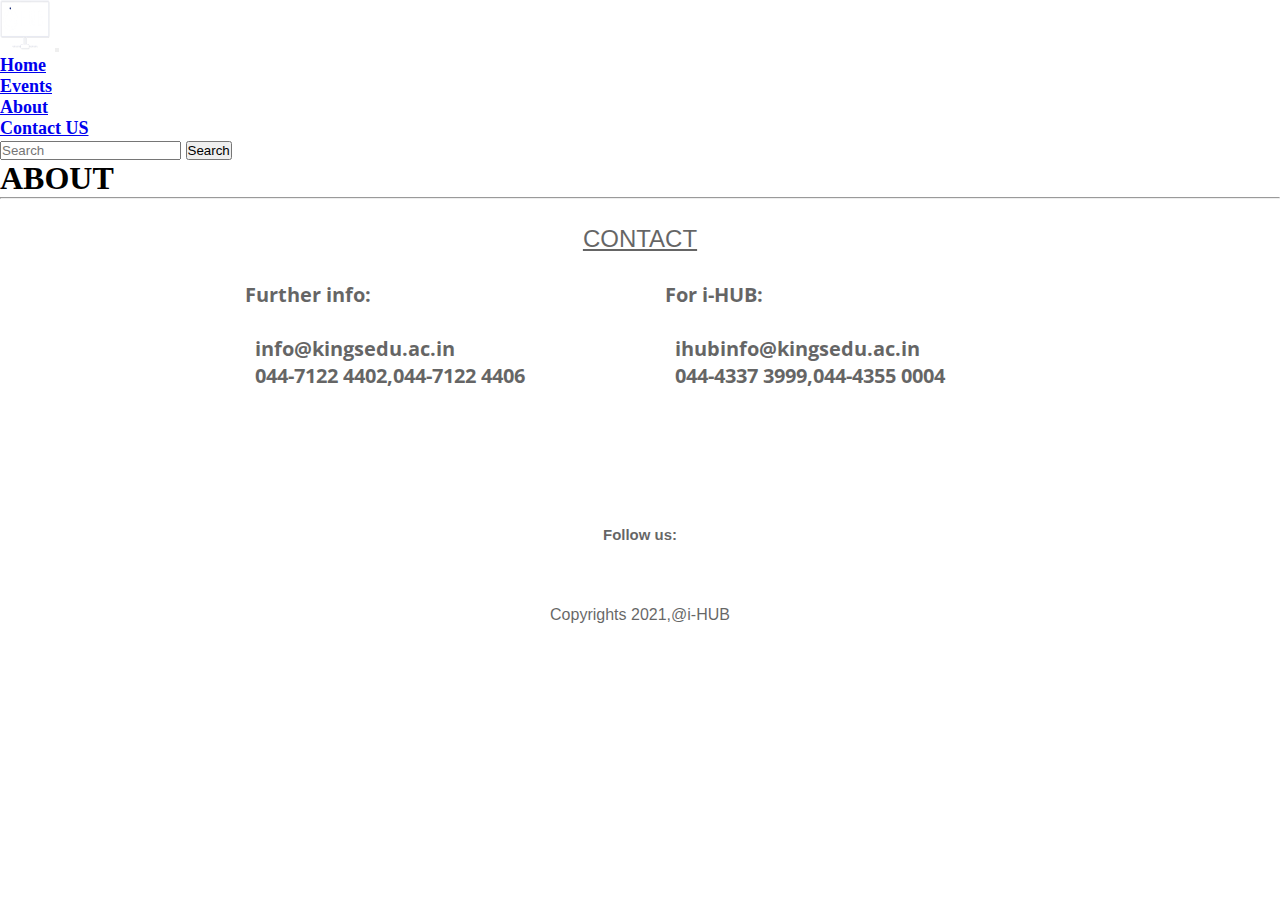
<file: about.html>
<!doctype html>
<html lang="en">

<head>
    <!-- Required meta tags -->
    <meta charset="utf-8">
    <meta name="viewport" content="width=device-width, initial-scale=1">
    <link rel="stylesheet" href="style.css">
    <!-- Bootstrap CSS -->
    <link href="https://cdn.jsdelivr.net/npm/bootstrap@5.1.0/dist/css/bootstrap.min.css" rel="stylesheet"
        integrity="sha384-KyZXEAg3QhqLMpG8r+8fhAXLRk2vvoC2f3B09zVXn8CA5QIVfZOJ3BCsw2P0p/We" crossorigin="anonymous">
        <link rel="stylesheet" href="https://pro.fontawesome.com/releases/v5.10.0/css/all.css" 
integrity="sha384-AYmEC3Yw5cVb3ZcuHtOA93w35dYTsvhLPVnYs9eStHfGJvOvKxVfELGroGkvsg+p" crossorigin="anonymous"/>
    <link href="https://fonts.googleapis.com/css2?family=Open+Sans+Condensed:wght@300&display=swap" rel="stylesheet">


    <title>iHUB</title>
</head>

<body>
    <style>
        
        .nav-link:hover{
        transform: scale(1.1);
        }
    </style>

    <!-- Navigation Bar -->
    <nav class="navbar navbar-expand-lg navbar-dark bg-dark" style="font-size: large;">
        <div class="container-fluid">
            <a class="navbar-brand" href="/index.html"><img src="I Hub cropped image.png" alt="" width="50px"
                    height="50px" class="img-fluid"></i></a>
            <button class="navbar-toggler" type="button" data-bs-toggle="collapse"
                data-bs-target="#navbarSupportedContent" aria-controls="navbarSupportedContent" aria-expanded="false"
                aria-label="Toggle navigation">
                <span class="navbar-toggler-icon"></span>
            </button>
            <div class="collapse navbar-collapse" id="navbarSupportedContent">
                <ul class="navbar-nav me-auto mb-2 mb-lg-0">
                    <li class="nav-item">
                        <a class="nav-link" aria-current="page" href="/index.html"><strong>Home</strong></a>
                    </li>
                    <li class="nav-item">
                        <a class="nav-link" href="/events.html"><strong>Events</strong></a>
                    </li>
                    <li class="nav-item">
                        <a class="nav-link" href="/about.html"><strong>About</strong></a>
                    </li>
                    <!--<li class="nav-item">
                        <a class="nav-link" href="/gallery.html"><strong>Gallery</strong></a>
                    </li>-->
                    <li class="nav-item">
                        <a class="nav-link" href="/contact.html"><strong>Contact US</strong></a>
                    </li>
                    <!-- <li class="nav-item dropdown">
                            <a class="nav-link dropdown-toggle" href="#" id="navbarDropdown" role="button"
                                data-bs-toggle="dropdown" aria-expanded="false">
                                Dropdown
                            </a>
                            <ul class="dropdown-menu" aria-labelledby="navbarDropdown">
                                <li><a class="dropdown-item" href="#">Action</a></li>
                                <li><a class="dropdown-item" href="#">Another action</a></li>
                                <li>
                                    <hr class="dropdown-divider">
                                </li>
                                <li><a class="dropdown-item" href="#">Something else here</a></li>
                            </ul>
                        </li> -->
                </ul>
                <form class="d-flex">
                    <input class="form-control me-2" type="search" placeholder="Search" aria-label="Search">
                    <button class="btn btn-primary" type="submit">Search</button>
                </form>
            </div>
        </div>

    </nav>

<!-- CONTENT -->
<H1>ABOUT</H1>























    <!-- Footer -->
    <div class="container">
        <hr class="featurette-divider" style="user-select: auto;">
    </div>

    <div class="content3">
        <center><u>CONTACT</u></center><br>
        <div class="content4">
            <div class="contact1">Further info:<br><br><i class="fas fa-envelope"></i>&nbsp;
                info@kingsedu.ac.in<br><i class="fas fa-phone"></i>&nbsp;
                044-7122 4402,044-7122 4406
            </div>
            <div class="contact1">For i-HUB:<br><br><i class="fas fa-envelope"></i>&nbsp;
                ihubinfo@kingsedu.ac.in<br><i class="fas fa-phone"></i>&nbsp;
                044-4337 3999,044-4355 0004
            </div>
        </div>
        <footer>
            <center><h5>Follow us:</h5></center><br>
            <center>
                <a href="#" class="social-media fab fa-google fa-lg"></a>&nbsp;&nbsp;
                <a href="#" class="social-media fab fa-instagram fa-lg"></a>&nbsp;&nbsp;
                <a href="#" class="social-media fab fa-youtube fa-lg"></a>&nbsp;&nbsp;
                <a href="#" class="social-media fab fa-linkedin fa-lg"></a>&nbsp;&nbsp;
                <a href="#" class="social-media fab fa-facebook fa-lg"></a>
            </center><br>
            <center><p>Copyrights <i class="fas fa-copyright"></i>2021,@i-HUB</p></center>
        </footer>
    </div>








    <!-- Optional JavaScript; choose one of the two! -->

    <!-- Option 1: Bootstrap Bundle with Popper -->
    <script src="https://cdn.jsdelivr.net/npm/bootstrap@5.1.0/dist/js/bootstrap.bundle.min.js"
        integrity="sha384-U1DAWAznBHeqEIlVSCgzq+c9gqGAJn5c/t99JyeKa9xxaYpSvHU5awsuZVVFIhvj"
        crossorigin="anonymous"></script>

    <!-- Option 2: Separate Popper and Bootstrap JS -->
    <!--
    <script src="https://cdn.jsdelivr.net/npm/@popperjs/core@2.9.3/dist/umd/popper.min.js" integrity="sha384-eMNCOe7tC1doHpGoWe/6oMVemdAVTMs2xqW4mwXrXsW0L84Iytr2wi5v2QjrP/xp" crossorigin="anonymous"></script>
    <script src="https://cdn.jsdelivr.net/npm/bootstrap@5.1.0/dist/js/bootstrap.min.js" integrity="sha384-cn7l7gDp0eyniUwwAZgrzD06kc/tftFf19TOAs2zVinnD/C7E91j9yyk5//jjpt/" crossorigin="anonymous"></script>
    -->
</body>

</html>
</file>
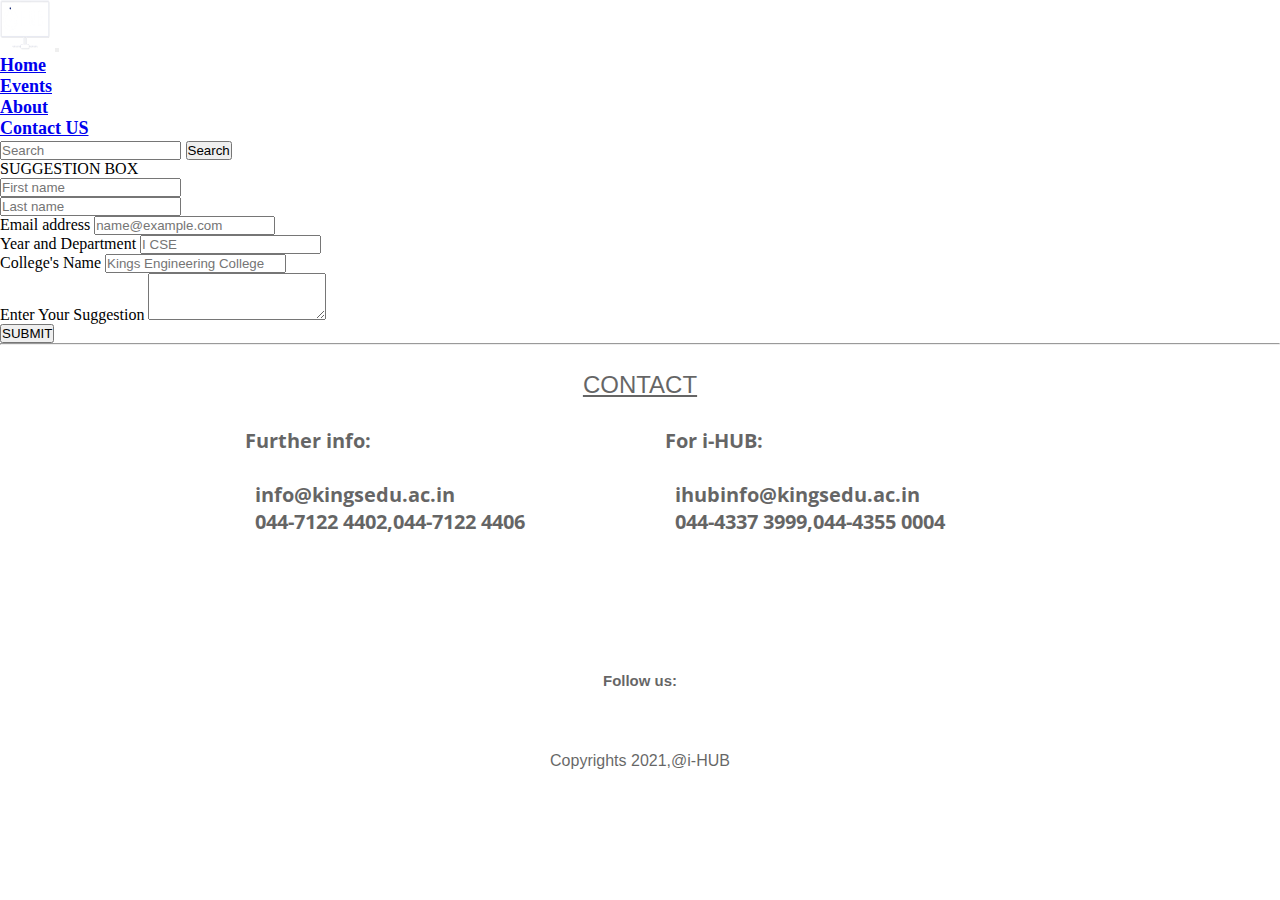
<file: contact.html>
<!doctype html>
<html lang="en">

<head>
    <!-- Required meta tags -->
    <meta charset="utf-8">
    <meta name="viewport" content="width=device-width, initial-scale=1">
    <link rel="stylesheet" href="style.css">

    <!-- Bootstrap CSS -->
    <link href="https://cdn.jsdelivr.net/npm/bootstrap@5.1.0/dist/css/bootstrap.min.css" rel="stylesheet"
        integrity="sha384-KyZXEAg3QhqLMpG8r+8fhAXLRk2vvoC2f3B09zVXn8CA5QIVfZOJ3BCsw2P0p/We" crossorigin="anonymous">
        <link rel="stylesheet" href="https://pro.fontawesome.com/releases/v5.10.0/css/all.css" 
integrity="sha384-AYmEC3Yw5cVb3ZcuHtOA93w35dYTsvhLPVnYs9eStHfGJvOvKxVfELGroGkvsg+p" crossorigin="anonymous"/>
<link href="https://fonts.googleapis.com/css2?family=Open+Sans+Condensed:wght@300&display=swap" rel="stylesheet">


    <title>iHUB</title>
</head>
<style>
    .heading {
        font-size: xx-large;
        font-weight: 900;
        display: flex;
        align-items: center;
        justify-content: center;
        margin: 50px;
    }
    
    .nav-link:hover{
        transform: scale(1.1);
    }
</style>

<body>

    <!-- Navigation Bar -->
    <nav class="navbar navbar-expand-lg navbar-dark bg-dark" style="font-size: large;">
        <div class="container-fluid">
            <a class="navbar-brand" href="/index.html"><img src="I Hub cropped image.png" alt="" width="50px"
                    height="50px" class="img-fluid"></i></a>
            <button class="navbar-toggler" type="button" data-bs-toggle="collapse"
                data-bs-target="#navbarSupportedContent" aria-controls="navbarSupportedContent" aria-expanded="false"
                aria-label="Toggle navigation">
                <span class="navbar-toggler-icon"></span>
            </button>
            <div class="collapse navbar-collapse" id="navbarSupportedContent">
                <ul class="navbar-nav me-auto mb-2 mb-lg-0">
                    <li class="nav-item">
                        <a class="nav-link" aria-current="page" href="/index.html"><strong>Home</strong></a>
                    </li>
                    <li class="nav-item">
                        <a class="nav-link" href="/events.html"><strong>Events</strong></a>
                    </li>
                    <li class="nav-item">
                        <a class="nav-link" href="/about.html"><strong>About</strong></a>
                    </li>
                    <!--<li class="nav-item">
                        <a class="nav-link" href="/gallery.html"><strong>Gallery</strong></a>
                    </li>-->
                    <li class="nav-item">
                        <a class="nav-link" href="/contact.html"><strong>Contact US</strong></a>
                    </li>
                    <!-- <li class="nav-item dropdown">
                            <a class="nav-link dropdown-toggle" href="#" id="navbarDropdown" role="button"
                                data-bs-toggle="dropdown" aria-expanded="false">
                                Dropdown
                            </a>
                            <ul class="dropdown-menu" aria-labelledby="navbarDropdown">
                                <li><a class="dropdown-item" href="#">Action</a></li>
                                <li><a class="dropdown-item" href="#">Another action</a></li>
                                <li>
                                    <hr class="dropdown-divider">
                                </li>
                                <li><a class="dropdown-item" href="#">Something else here</a></li>
                            </ul>
                        </li> -->
                </ul>
                <form class="d-flex">
                    <input class="form-control me-2" type="search" placeholder="Search" aria-label="Search">
                    <button class="btn btn-primary" type="submit">Search</button>
                </form>
            </div>
        </div>

    </nav>



    <!-- Content -->
    <div class="container">
        <div>
            <p class="text-center display-3 my-5 ">SUGGESTION BOX</p>
        </div>
        <div class="row">
            <div class="col">
              <input type="text" class="form-control" placeholder="First name" aria-label="First name">
            </div>
            <div class="col">
              <input type="text" class="form-control" placeholder="Last name" aria-label="Last name">
            </div>
        </div>
        <div class="mb-3 my-3">
            <label for="exampleFormControlInput1" class="form-label">Email address</label>
            <input type="email" class="form-control" id="exampleFormControlInput1" placeholder="name@example.com">
        </div>
        <div class="mb-3 my-3">
            <label for="exampleFormControlInput1" class="form-label">Year and Department</label>
            <input type="text" class="form-control" id="exampleFormControlInput1" placeholder="I CSE">
        </div>
        <div class="mb-3 my-3">
            <label for="exampleFormControlInput1" class="form-label">College's Name</label>
            <input type="text" class="form-control" id="exampleFormControlInput1" placeholder="Kings Engineering College">
        </div>
        <div class="mb-3">
            <label for="exampleFormControlTextarea1" class="form-label">Enter Your Suggestion</label>
            <textarea class="form-control" id="exampleFormControlTextarea1" rows="3"></textarea>
        </div>
        <div class="d-grid gap-2">
            <button class="btn btn-primary" type="button">SUBMIT</button>
        </div>

        <hr class="featurette-divider my-5" style="user-select: auto;">
    </div>




    <!-- Footer -->
    <div class="content3">
        <center><u>CONTACT</u></center><br>
        <div class="content4">
            <div class="contact1">Further info:<br><br><i class="fas fa-envelope"></i>&nbsp;
                info@kingsedu.ac.in<br><i class="fas fa-phone"></i>&nbsp;
                044-7122 4402,044-7122 4406
            </div>
            <div class="contact1">For i-HUB:<br><br><i class="fas fa-envelope"></i>&nbsp;
                ihubinfo@kingsedu.ac.in<br><i class="fas fa-phone"></i>&nbsp;
                044-4337 3999,044-4355 0004
            </div>
        </div>
        <footer>
            <center><h5>Follow us:</h5></center><br>
            <center>
                <a href="#" class="social-media fab fa-google fa-lg"></a>&nbsp;&nbsp;
                <a href="#" class="social-media fab fa-instagram fa-lg"></a>&nbsp;&nbsp;
                <a href="#" class="social-media fab fa-youtube fa-lg"></a>&nbsp;&nbsp;
                <a href="#" class="social-media fab fa-linkedin fa-lg"></a>&nbsp;&nbsp;
                <a href="#" class="social-media fab fa-facebook fa-lg"></a>
            </center><br>
            <center><p>Copyrights <i class="fas fa-copyright"></i>2021,@i-HUB</p></center>
        </footer>
    </div>






    <!-- Optional JavaScript; choose one of the two! -->

    <!-- Option 1: Bootstrap Bundle with Popper -->
    <script src="https://cdn.jsdelivr.net/npm/bootstrap@5.1.0/dist/js/bootstrap.bundle.min.js"
        integrity="sha384-U1DAWAznBHeqEIlVSCgzq+c9gqGAJn5c/t99JyeKa9xxaYpSvHU5awsuZVVFIhvj"
        crossorigin="anonymous"></script>

    <!-- Option 2: Separate Popper and Bootstrap JS -->
    <!--
    <script src="https://cdn.jsdelivr.net/npm/@popperjs/core@2.9.3/dist/umd/popper.min.js" integrity="sha384-eMNCOe7tC1doHpGoWe/6oMVemdAVTMs2xqW4mwXrXsW0L84Iytr2wi5v2QjrP/xp" crossorigin="anonymous"></script>
    <script src="https://cdn.jsdelivr.net/npm/bootstrap@5.1.0/dist/js/bootstrap.min.js" integrity="sha384-cn7l7gDp0eyniUwwAZgrzD06kc/tftFf19TOAs2zVinnD/C7E91j9yyk5//jjpt/" crossorigin="anonymous"></script>
    -->
</body>

</html>
</file>
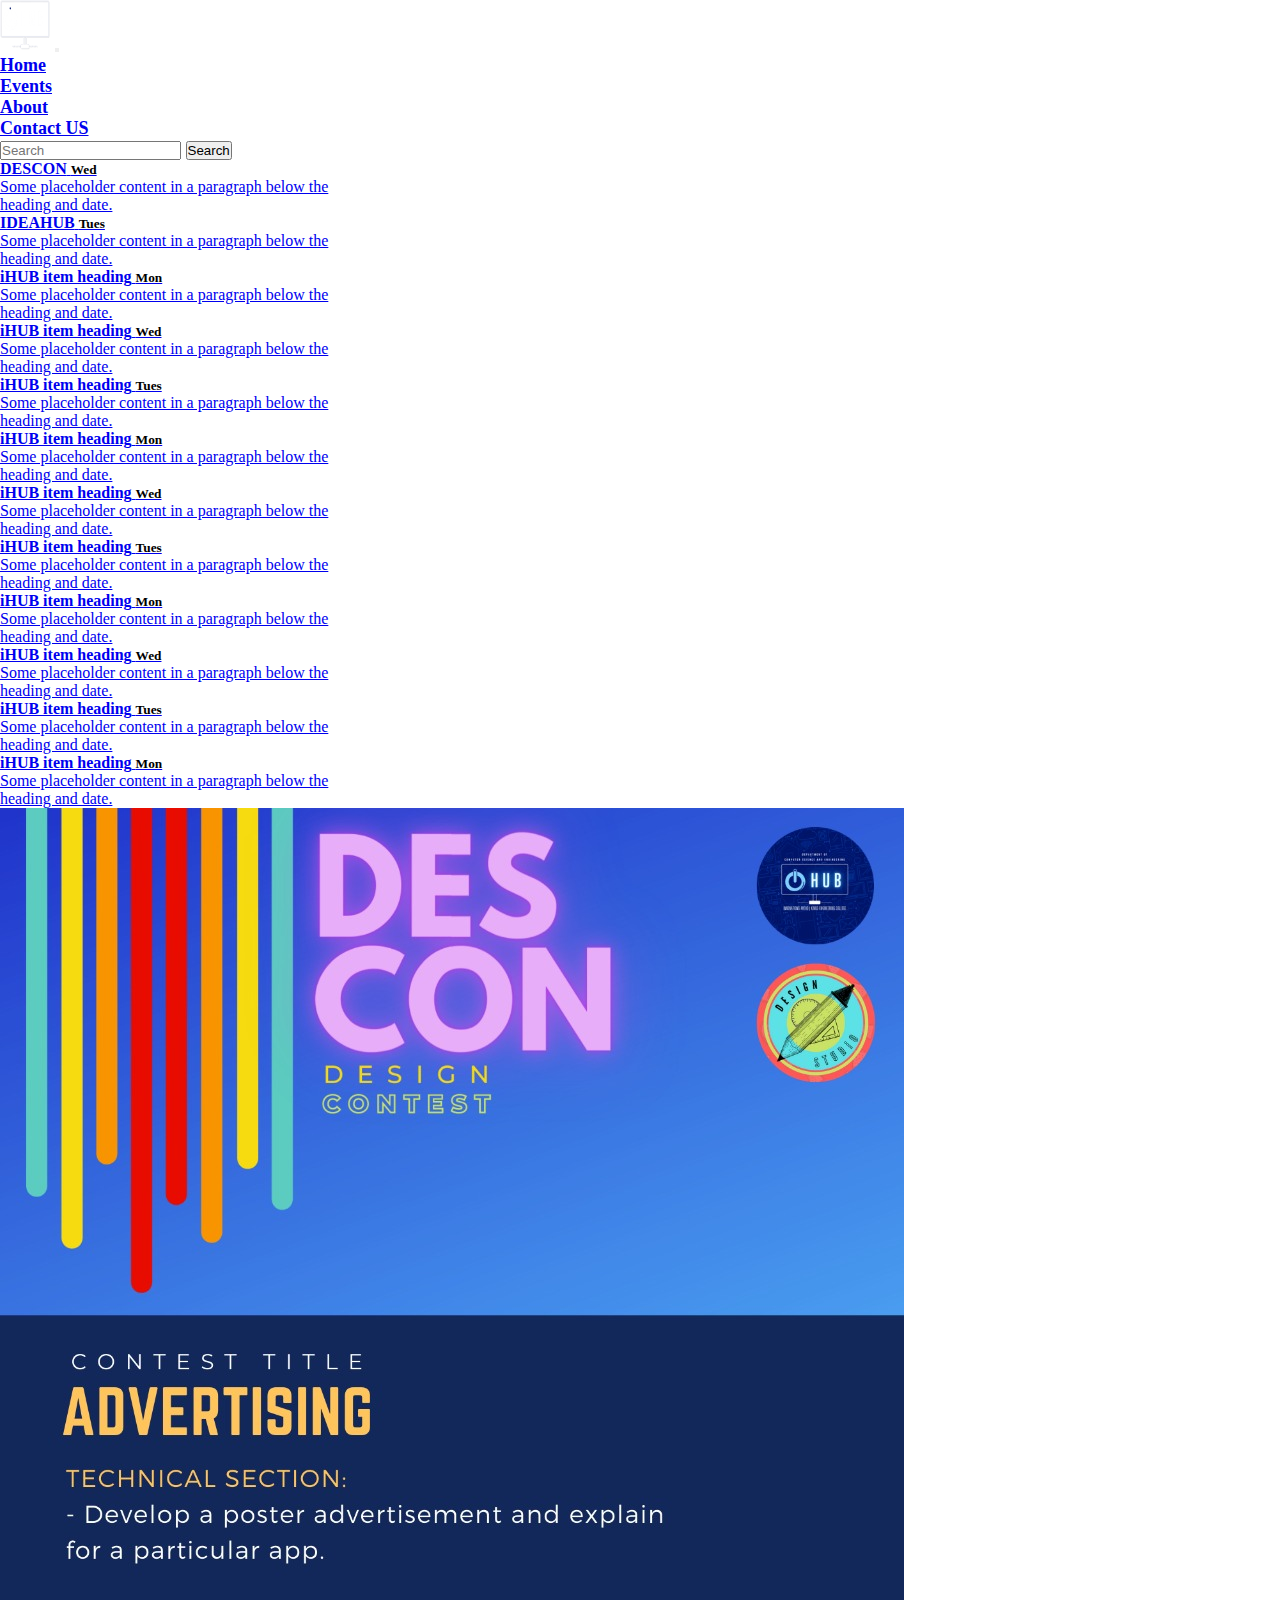
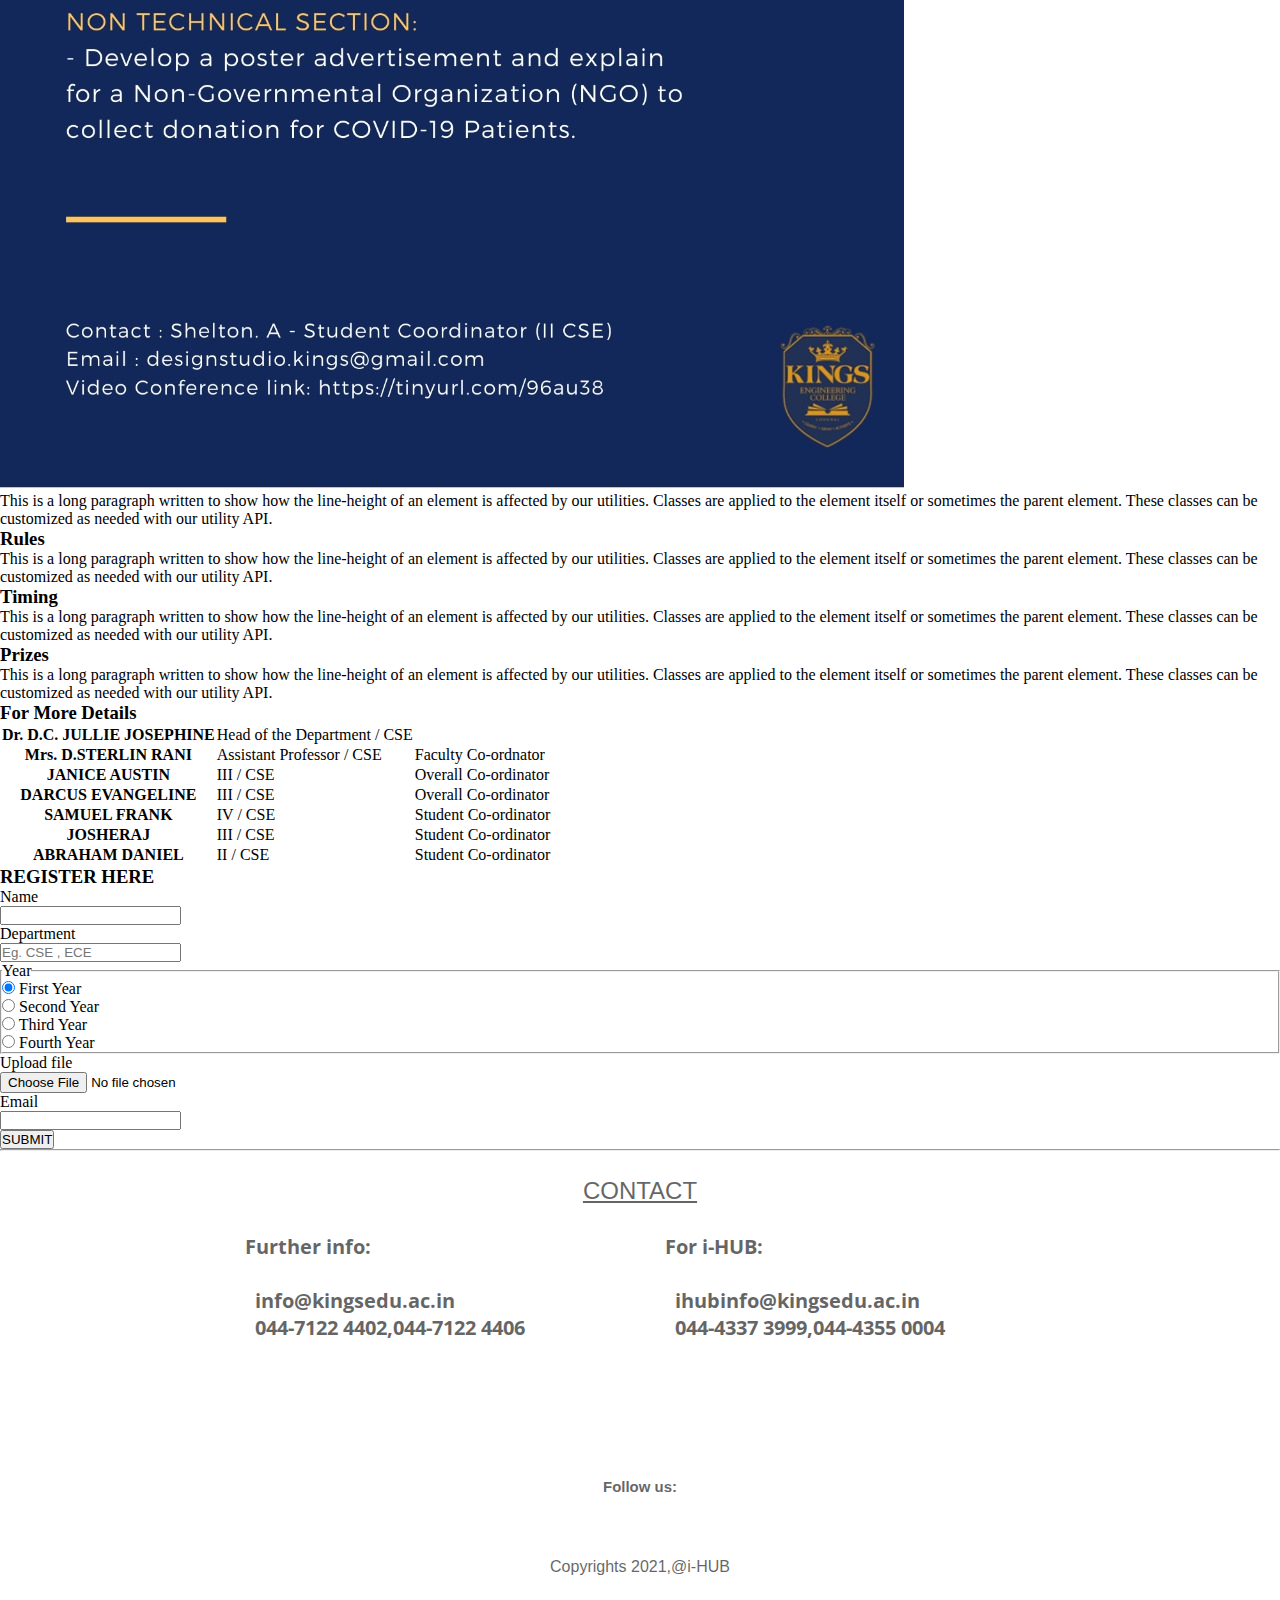
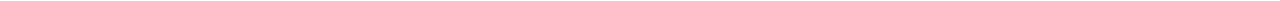
<file: descon2021.html>
<!doctype html>
<html lang="en">

<head>
    <!-- Required meta tags -->
    <meta charset="utf-8">
    <meta name="viewport" content="width=device-width, initial-scale=1">
    <link rel="stylesheet" href="style.css">

    <!-- Bootstrap CSS -->
    <link href="https://cdn.jsdelivr.net/npm/bootstrap@5.1.0/dist/css/bootstrap.min.css" rel="stylesheet"
        integrity="sha384-KyZXEAg3QhqLMpG8r+8fhAXLRk2vvoC2f3B09zVXn8CA5QIVfZOJ3BCsw2P0p/We" crossorigin="anonymous">
    <link rel="stylesheet" href="https://pro.fontawesome.com/releases/v5.10.0/css/all.css"
        integrity="sha384-AYmEC3Yw5cVb3ZcuHtOA93w35dYTsvhLPVnYs9eStHfGJvOvKxVfELGroGkvsg+p" crossorigin="anonymous" />
    <link href="https://fonts.googleapis.com/css2?family=Open+Sans+Condensed:wght@300&display=swap" rel="stylesheet">

    <title>DESCON-2021</title>
</head>


<body>

    <!-- NAVBAR -->
    <nav class="navbar navbar-expand-lg navbar-dark bg-dark" style="font-size: large;">
        <div class="container-fluid">
            <a class="navbar-brand" href="/index.html"><img src="I Hub cropped image.png" alt="" width="50px"
                    height="50px" class="img-fluid"></i></a>
            <button class="navbar-toggler" type="button" data-bs-toggle="collapse"
                data-bs-target="#navbarSupportedContent" aria-controls="navbarSupportedContent" aria-expanded="false"
                aria-label="Toggle navigation">
                <span class="navbar-toggler-icon"></span>
            </button>
            <div class="collapse navbar-collapse" id="navbarSupportedContent">
                <ul class="navbar-nav me-auto mb-2 mb-lg-0">
                    <li class="nav-item">
                        <a class="nav-link" aria-current="page" href="/iHUBv1.1/index.html"><strong>Home</strong></a>
                    </li>
                    <li class="nav-item">
                        <a class="nav-link" href="/iHUBv1.1/events.html"><strong>Events</strong></a>
                    </li>
                    <li class="nav-item">
                        <a class="nav-link" href="/iHUBv1.1/about.html"><strong>About</strong></a>
                    </li>
                    <!--<li class="nav-item">
                        <a class="nav-link" href="/gallery.html"><strong>Gallery</strong></a>
                    </li>-->
                    <li class="nav-item">
                        <a class="nav-link" href="/iHUBv1.1/contact.html"><strong>Contact US</strong></a>
                    </li>
                    <!-- <li class="nav-item dropdown">
                            <a class="nav-link dropdown-toggle" href="#" id="navbarDropdown" role="button"
                                data-bs-toggle="dropdown" aria-expanded="false">
                                Dropdown
                            </a>
                            <ul class="dropdown-menu" aria-labelledby="navbarDropdown">
                                <li><a class="dropdown-item" href="#">Action</a></li>
                                <li><a class="dropdown-item" href="#">Another action</a></li>
                                <li>
                                    <hr class="dropdown-divider">
                                </li>
                                <li><a class="dropdown-item" href="#">Something else here</a></li>
                            </ul>
                        </li> -->
                </ul>
                <form class="d-flex">
                    <input class="form-control me-2" type="search" placeholder="Search" aria-label="Search">
                    <button class="btn btn-primary" type="submit">Search</button>
                </form>
            </div>
        </div>

    </nav>




    <div class="main-block d-flex">
        <div>
            <div class="d-flex flex-column align-items-stretch flex-shrink-0 bg-white d-none d-sm-block"
                style="width: 380px; user-select: auto;">
                
                <div class="list-group list-group-flush border-bottom scrollarea  select-active-class"
                    style="user-select: auto;">
                    <a href="descon2021.html" class="list-group-item list-group-item-action py-3 lh-tight"
                        aria-current="true" style="user-select: auto;">
                        <div class="d-flex w-100 align-items-center justify-content-between" style="user-select: auto;">
                            <strong class="mb-1" style="user-select: auto;">DESCON</strong>
                            <small class="dates" style="user-select: auto; ">Wed</small>
                        </div>
                        <div class="col-10 mb-1 small" style="user-select: auto;">Some placeholder content in a
                            paragraph
                            below
                            the heading and date.</div>
                    </a>
                    <a href="ideahub2021.html" class="list-group-item list-group-item-action py-3 lh-tight"
                        style="user-select: auto;">
                        <div class="d-flex w-100 align-items-center justify-content-between" style="user-select: auto;">
                            <strong class="mb-1" style="user-select: auto;">IDEAHUB</strong>
                            <small class="dates"" style=" user-select: auto;">Tues</small>
                        </div>
                        <div class="col-10 mb-1 small" style="user-select: auto;">Some placeholder content in a
                            paragraph
                            below
                            the heading and date.</div>
                    </a>
                    <a href="#" class="list-group-item list-group-item-action py-3 lh-tight" style="user-select: auto;">
                        <div class="d-flex w-100 align-items-center justify-content-between" style="user-select: auto;">
                            <strong class="mb-1" style="user-select: auto;">iHUB item heading</strong>
                            <small class="dates"" style=" user-select: auto;">Mon</small>
                        </div>
                        <div class="col-10 mb-1 small" style="user-select: auto;">Some placeholder content in a
                            paragraph
                            below
                            the heading and date.</div>
                    </a>

                    <a href="#" class="list-group-item list-group-item-action py-3 lh-tight" aria-current="true"
                        style="user-select: auto;">
                        <div class="d-flex w-100 align-items-center justify-content-between" style="user-select: auto;">
                            <strong class="mb-1" style="user-select: auto;">iHUB item heading</strong>
                            <small class="dates"" style=" user-select: auto;">Wed</small>
                        </div>
                        <div class="col-10 mb-1 small" style="user-select: auto;">Some placeholder content in a
                            paragraph
                            below
                            the heading and date.</div>
                    </a>
                    <a href="#" class="list-group-item list-group-item-action py-3 lh-tight" style="user-select: auto;">
                        <div class="d-flex w-100 align-items-center justify-content-between" style="user-select: auto;">
                            <strong class="mb-1" style="user-select: auto;">iHUB item heading</strong>
                            <small class="dates"" style=" user-select: auto;">Tues</small>
                        </div>
                        <div class="col-10 mb-1 small" style="user-select: auto;">Some placeholder content in a
                            paragraph
                            below
                            the heading and date.</div>
                    </a>
                    <a href="#" class="list-group-item list-group-item-action py-3 lh-tight" style="user-select: auto;">
                        <div class="d-flex w-100 align-items-center justify-content-between" style="user-select: auto;">
                            <strong class="mb-1" style="user-select: auto;">iHUB item heading</strong>
                            <small class="dates"" style=" user-select: auto;">Mon</small>
                        </div>
                        <div class="col-10 mb-1 small" style="user-select: auto;">Some placeholder content in a
                            paragraph
                            below
                            the heading and date.</div>
                    </a>
                    <a href="#" class="list-group-item list-group-item-action py-3 lh-tight" aria-current="true"
                        style="user-select: auto;">
                        <div class="d-flex w-100 align-items-center justify-content-between" style="user-select: auto;">
                            <strong class="mb-1" style="user-select: auto;">iHUB item heading</strong>
                            <small class="dates"" style=" user-select: auto;">Wed</small>
                        </div>
                        <div class="col-10 mb-1 small" style="user-select: auto;">Some placeholder content in a
                            paragraph
                            below
                            the heading and date.</div>
                    </a>
                    <a href="#" class="list-group-item list-group-item-action py-3 lh-tight" style="user-select: auto;">
                        <div class="d-flex w-100 align-items-center justify-content-between" style="user-select: auto;">
                            <strong class="mb-1" style="user-select: auto;">iHUB item heading</strong>
                            <small class="dates"" style=" user-select: auto;">Tues</small>
                        </div>
                        <div class="col-10 mb-1 small" style="user-select: auto;">Some placeholder content in a
                            paragraph
                            below
                            the heading and date.</div>
                    </a>
                    <a href="#" class="list-group-item list-group-item-action py-3 lh-tight" style="user-select: auto;">
                        <div class="d-flex w-100 align-items-center justify-content-between" style="user-select: auto;">
                            <strong class="mb-1" style="user-select: auto;">iHUB item heading</strong>
                            <small class="dates"" style=" user-select: auto;">Mon</small>
                        </div>
                        <div class="col-10 mb-1 small" style="user-select: auto;">Some placeholder content in a
                            paragraph
                            below
                            the heading and date.</div>
                    </a>
                    <a href="#" class="list-group-item list-group-item-action py-3 lh-tight" aria-current="true"
                        style="user-select: auto;">
                        <div class="d-flex w-100 align-items-center justify-content-between" style="user-select: auto;">
                            <strong class="mb-1" style="user-select: auto;">iHUB item heading</strong>
                            <small class="dates"" style=" user-select: auto;">Wed</small>
                        </div>
                        <div class="col-10 mb-1 small" style="user-select: auto;">Some placeholder content in a
                            paragraph
                            below
                            the heading and date.</div>
                    </a>
                    <a href="#" class="list-group-item list-group-item-action py-3 lh-tight" style="user-select: auto;">
                        <div class="d-flex w-100 align-items-center justify-content-between" style="user-select: auto;">
                            <strong class="mb-1" style="user-select: auto;">iHUB item heading</strong>
                            <small class="dates"" style=" user-select: auto;">Tues</small>
                        </div>
                        <div class="col-10 mb-1 small" style="user-select: auto;">Some placeholder content in a
                            paragraph
                            below
                            the heading and date.</div>
                    </a>
                    <a href="#" class="list-group-item list-group-item-action py-3 lh-tight" style="user-select: auto;">
                        <div class="d-flex w-100 align-items-center justify-content-between" style="user-select: auto;">
                            <strong class="mb-1" style="user-select: auto;">iHUB item heading</strong>
                            <small class="dates"" style=" user-select: auto;">Mon</small>
                        </div>
                        <div class="col-10 mb-1 small" style="user-select: auto;">Some placeholder content in a
                            paragraph
                            below
                            the heading and date.</div>
                    </a>
                </div>
            </div>
        </div>




        <div class="container mx-1 my-2">
            

            <div>
                <img src="descon2021.jpeg" class="img-fluid" alt="...">
            </div>

            <div class="fs-5">
                <p class="lh-base">This is a long paragraph written to show how the line-height of an element is
                    affected
                    by our utilities. Classes are applied to the element itself or sometimes the parent element. These
                    classes can be customized as needed with our utility API.</p>

                <h3 class="lh-lg">Rules</h3>

                <p class="lh-base">This is a long paragraph written to show how the line-height of an element is
                    affected
                    by our utilities. Classes are applied to the element itself or sometimes the parent element. These
                    classes can be customized as needed with our utility API.</p>

                <h3 class="lh-lg">Timing</h3>

                <p class="lh-base">This is a long paragraph written to show how the line-height of an element is
                    affected by our utilities. Classes are applied to the element itself or sometimes the parent
                    element. These classes can be customized as needed with our utility API.</p>

                <h3 class="lh-lg">Prizes</h3>

                <p class="lh-base">This is a long paragraph written to show how the line-height of an element is
                    affected
                    by our utilities. Classes are applied to the element itself or sometimes the parent element. These
                    classes can be customized as needed with our utility API.</p>

                <h3 class="lh-lg">For More Details</h3>

                <table class="table table-borderless" style="user-select: auto;">

                    <tbody style="user-select: auto;">
                        <tr style="user-select: auto;">
                            <th scope="row" style="user-select: auto;">Dr. D.C. JULLIE JOSEPHINE</th>
                            <td style="user-select: auto;">Head of the Department / CSE</td>
                        </tr>
                        <tr style="user-select: auto;">
                            <th scope="row" style="user-select: auto;">Mrs. D.STERLIN RANI</th>
                            <td style="user-select: auto;">Assistant Professor / CSE</td>
                            <td style="user-select: auto;">Faculty Co-ordnator</td>
                        </tr>
                        <tr style="user-select: auto;">
                            <th scope="row" style="user-select: auto;">JANICE AUSTIN</th>
                            <td style="user-select: auto;">III / CSE</td>
                            <td style="user-select: auto;">Overall Co-ordinator</td>
                        </tr>
                        <tr style="user-select: auto;">
                            <th scope="row" style="user-select: auto;">DARCUS EVANGELINE</th>
                            <td style="user-select: auto;">III / CSE</td>
                            <td style="user-select: auto;">Overall Co-ordinator</td>
                        </tr>
                        <tr style="user-select: auto;">
                            <th scope="row" style="user-select: auto;">SAMUEL FRANK</th>
                            <td style="user-select: auto;">IV / CSE</td>
                            <td style="user-select: auto;">Student Co-ordinator</td>
                        </tr>
                        <tr style="user-select: auto;">
                            <th scope="row" style="user-select: auto;">JOSHERAJ</th>
                            <td style="user-select: auto;">III / CSE</td>
                            <td style="user-select: auto;">Student Co-ordinator</td>
                        </tr>
                        <tr style="user-select: auto;">
                            <th scope="row" style="user-select: auto;">ABRAHAM DANIEL</th>
                            <td style="user-select: auto;">II / CSE</td>
                            <td style="user-select: auto;">Student Co-ordinator</td>
                        </tr>
                    </tbody>

                </table>

            </div>

            <!-- This place is for Registration Form -->
            <div class="container">
                <h3 class="lh-lg my-4"><span class="badge bg-danger">REGISTER HERE</span></h3>
                <form>
                    <div class="row mb-3">
                        <label for="inputEmail3" class="col-sm-2 col-form-label">Name</label>
                        <div class="col-sm-10">
                            <input type="text" class="form-control" id="name3">
                        </div>
                    </div>
                    <div class="row mb-3">
                        <label for="inputEmail3" class="col-sm-2 col-form-label">Department</label>
                        <div class="col-sm-10">
                            <input type="text" class="form-control" id="inputEmail13" placeholder="Eg. CSE , ECE">
                        </div>
                    </div>

                    <fieldset class="row mb-3">
                        <legend class="col-form-label col-sm-2 pt-0">Year</legend>
                        <div class="col-sm-10">
                            <div class="form-check">
                                <input class="form-check-input" type="radio" name="gridRadios" id="gridRadios1"
                                    value="option1" checked>
                                <label class="form-check-label" for="gridRadios1">
                                    First Year
                                </label>
                            </div>

                            <div class="form-check">
                                <input class="form-check-input" type="radio" name="gridRadios" id="gridRadios2"
                                    value="option2">
                                <label class="form-check-label" for="gridRadios2">
                                    Second Year
                                </label>
                            </div>

                            <div class="form-check">
                                <input class="form-check-input" type="radio" name="gridRadios" id="gridRadios2"
                                    value="option2">
                                <label class="form-check-label" for="gridRadios2">
                                    Third Year
                                </label>
                            </div>

                            <div class="form-check">
                                <input class="form-check-input" type="radio" name="gridRadios" id="gridRadios2"
                                    value="option2">
                                <label class="form-check-label" for="gridRadios2">
                                    Fourth Year
                                </label>
                            </div>

                        </div>
                    </fieldset>

                    <div class="row mb-3">
                        <label for="inputEmail3" class="col-sm-2 col-form-label">Upload file</label>
                        <div class="col-sm-10">
                            <input type="file" class="form-control" id="inputGroupFile02">
                        </div>
                    </div>
                    <div class="row mb-3">
                        <label for="inputEmail3" class="col-sm-2 col-form-label">Email</label>
                        <div class="col-sm-10">
                            <input type="email" class="form-control" id="inputEmail3">
                        </div>
                    </div>


                    <div class="d-grid gap-2 my-5">
                        <button class="btn btn-primary" type="submit">SUBMIT</button>
                    </div>
                </form>
            </div>
        </div>
    </div>

    <!--FOOTER-->
    <center class="my-5">
        <hr>
    </center>
    <div class="content3">
        <center><u>CONTACT</u></center><br>
        <div class="content4">
            <div class="contact1">Further info:<br><br><i class="fas fa-envelope"></i>&nbsp;
                info@kingsedu.ac.in<br><i class="fas fa-phone"></i>&nbsp;
                044-7122 4402,044-7122 4406
            </div>
            <div class="contact1">For i-HUB:<br><br><i class="fas fa-envelope"></i>&nbsp;
                ihubinfo@kingsedu.ac.in<br><i class="fas fa-phone"></i>&nbsp;
                044-4337 3999,044-4355 0004
            </div>
        </div>
        <footer>
            <center>
                <h5>Follow us:</h5>
            </center><br>
            <center>
                <a href="#" class="social-media fab fa-google fa-lg"></a>&nbsp;&nbsp;
                <a href="#" class="social-media fab fa-instagram fa-lg"></a>&nbsp;&nbsp;
                <a href="#" class="social-media fab fa-youtube fa-lg"></a>&nbsp;&nbsp;
                <a href="#" class="social-media fab fa-linkedin fa-lg"></a>&nbsp;&nbsp;
                <a href="#" class="social-media fab fa-facebook fa-lg"></a>
            </center><br>
            <center>
                <p>Copyrights <i class="fas fa-copyright"></i>2021,@i-HUB</p>
            </center>
        </footer>
    </div>




























    <!-- Optional JavaScript; choose one of the two! -->

    <!-- Option 1: Bootstrap Bundle with Popper -->
    <script src="https://cdn.jsdelivr.net/npm/bootstrap@5.1.0/dist/js/bootstrap.bundle.min.js"
        integrity="sha384-U1DAWAznBHeqEIlVSCgzq+c9gqGAJn5c/t99JyeKa9xxaYpSvHU5awsuZVVFIhvj"
        crossorigin="anonymous"></script>

    <!-- Option 2: Separate Popper and Bootstrap JS -->
    <!--
    <script src="https://cdn.jsdelivr.net/npm/@popperjs/core@2.9.3/dist/umd/popper.min.js" integrity="sha384-eMNCOe7tC1doHpGoWe/6oMVemdAVTMs2xqW4mwXrXsW0L84Iytr2wi5v2QjrP/xp" crossorigin="anonymous"></script>
    <script src="https://cdn.jsdelivr.net/npm/bootstrap@5.1.0/dist/js/bootstrap.min.js" integrity="sha384-cn7l7gDp0eyniUwwAZgrzD06kc/tftFf19TOAs2zVinnD/C7E91j9yyk5//jjpt/" crossorigin="anonymous"></script>
    -->
</body>

</html>
</file>
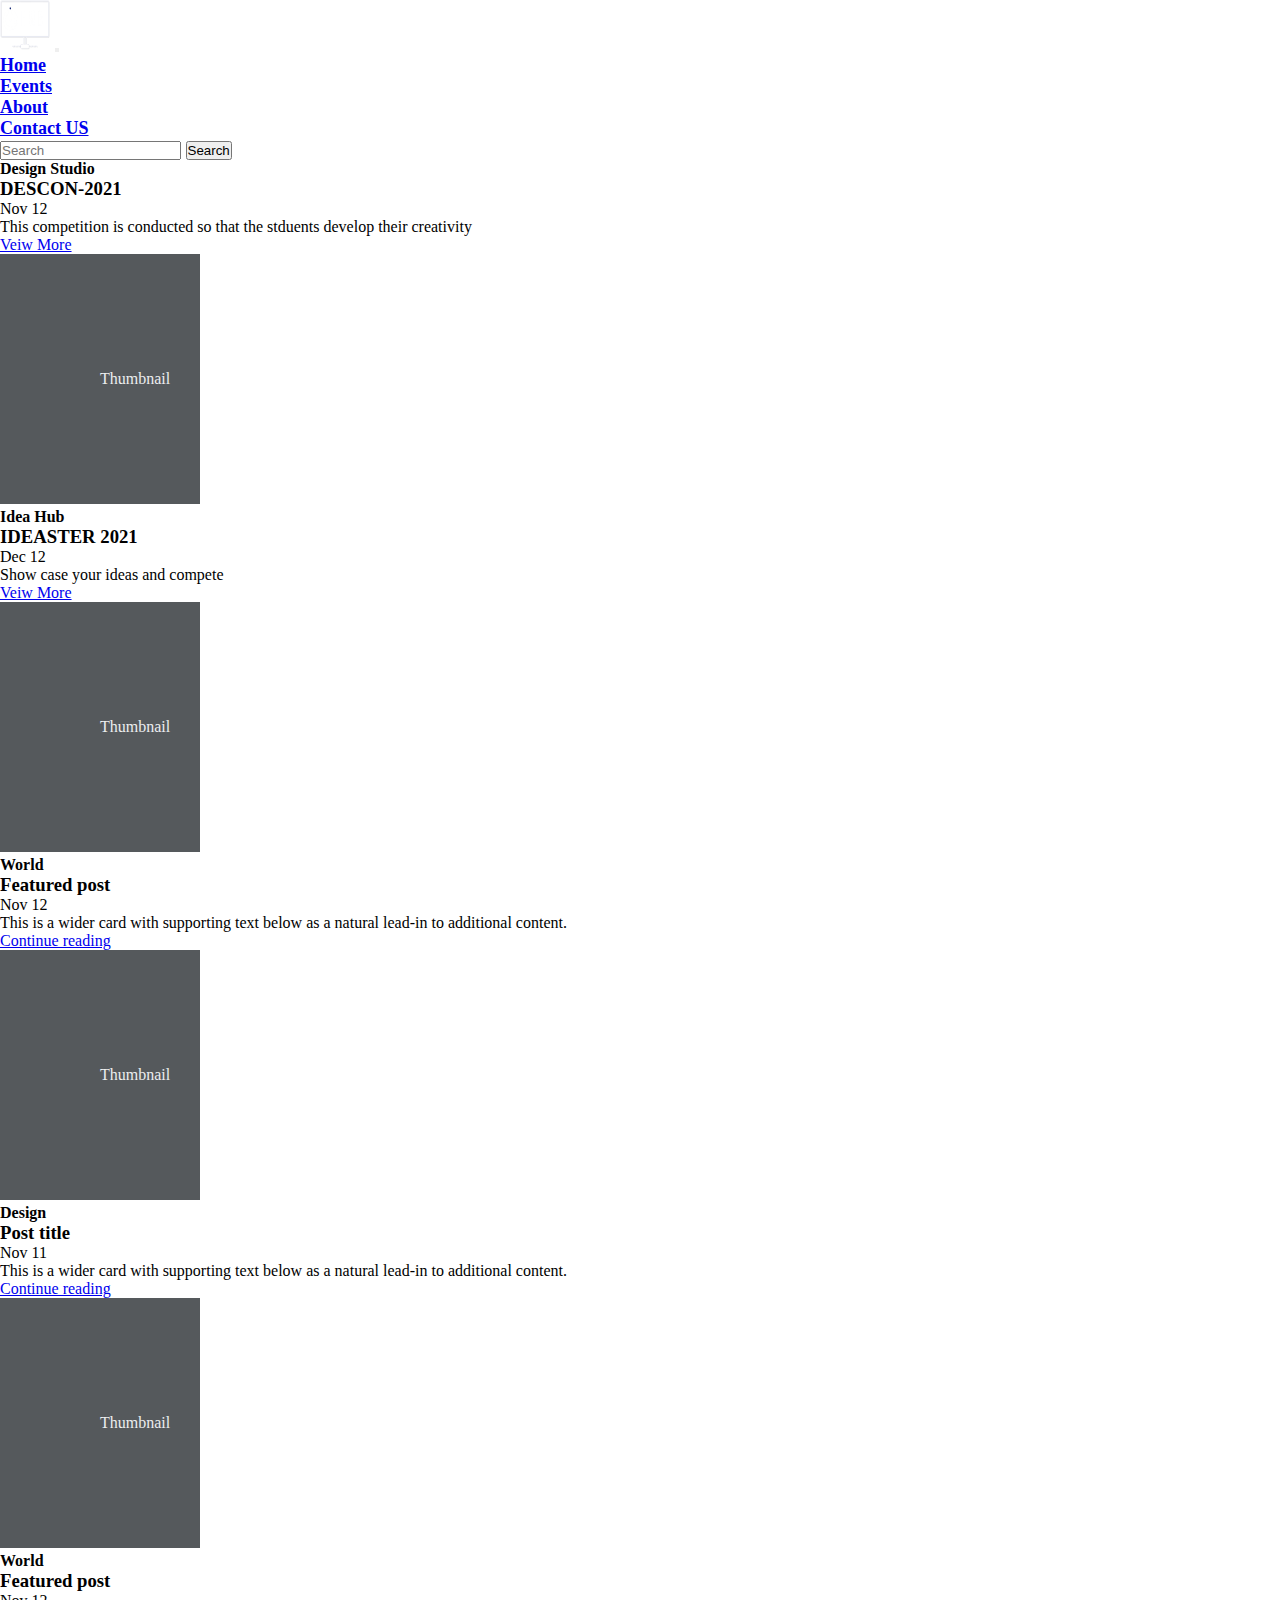
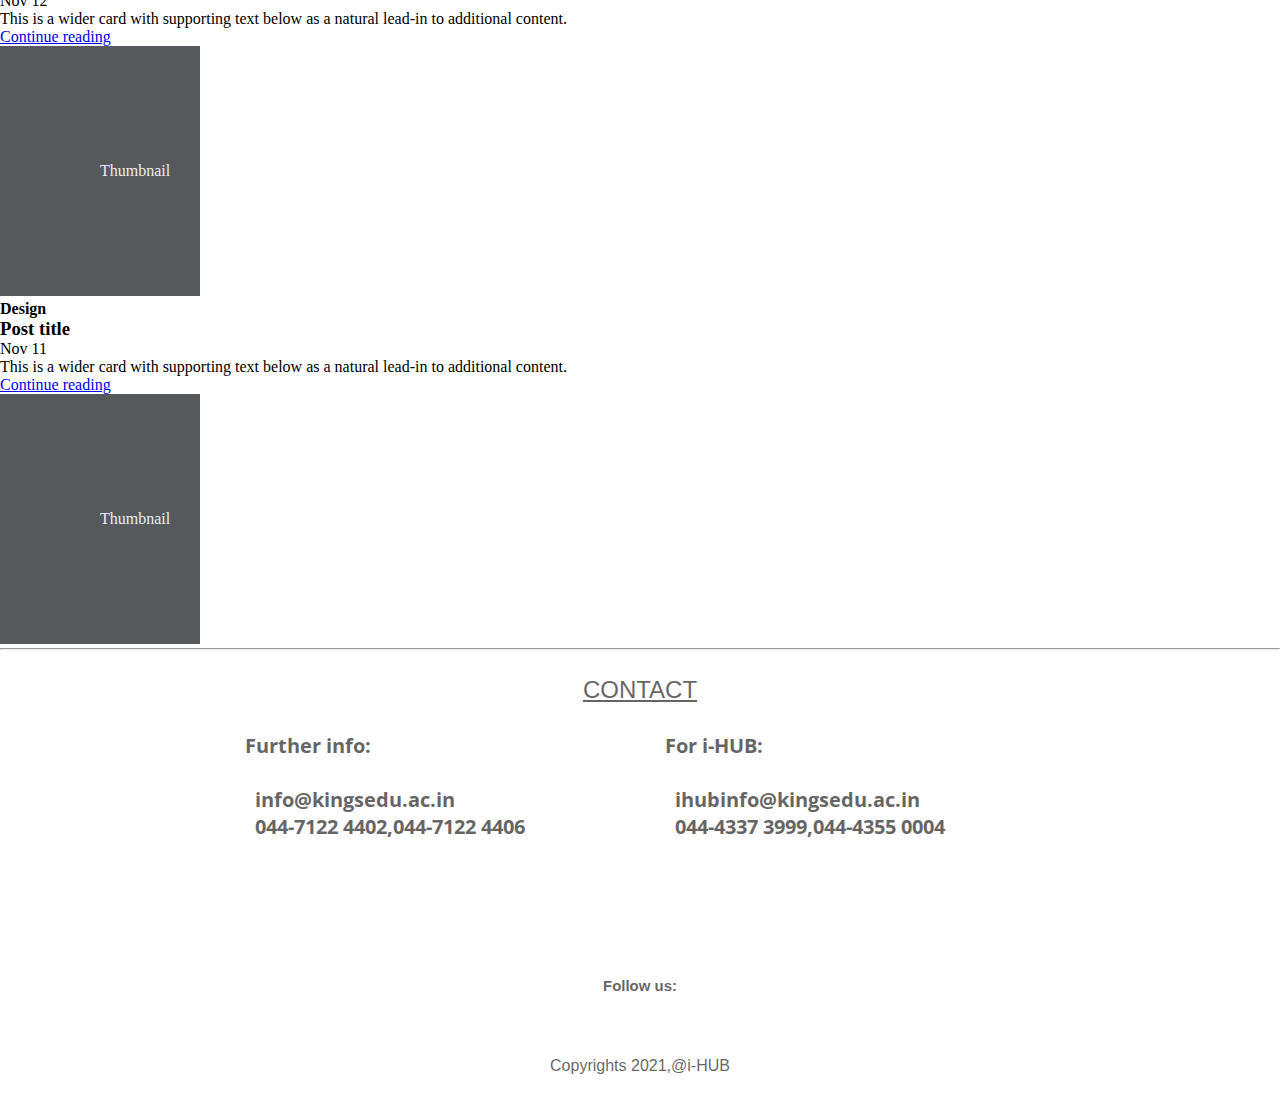
<file: events.html>
<!doctype html>
<html lang="en">

<head>
    <!-- Required meta tags -->
    <meta charset="utf-8">
    <meta name="viewport" content="width=device-width, initial-scale=1">
    <link rel="stylesheet" href="style.css">


    <!-- Bootstrap CSS -->
    <link href="https://cdn.jsdelivr.net/npm/bootstrap@5.1.0/dist/css/bootstrap.min.css" rel="stylesheet"
        integrity="sha384-KyZXEAg3QhqLMpG8r+8fhAXLRk2vvoC2f3B09zVXn8CA5QIVfZOJ3BCsw2P0p/We" crossorigin="anonymous">
        <link rel="stylesheet" href="https://pro.fontawesome.com/releases/v5.10.0/css/all.css" 
integrity="sha384-AYmEC3Yw5cVb3ZcuHtOA93w35dYTsvhLPVnYs9eStHfGJvOvKxVfELGroGkvsg+p" crossorigin="anonymous"/>
    <link href="https://fonts.googleapis.com/css2?family=Open+Sans+Condensed:wght@300&display=swap" rel="stylesheet">


    <title>iHUB</title>
</head>
<style>
    
    .nav-link:hover{
        transform: scale(1.1);
    }
    
</style>
<body>

    <!-- Navigation Bar -->
    <nav class="navbar navbar-expand-lg navbar-dark bg-dark" style="font-size: large;">
        <div class="container-fluid">
            <a class="navbar-brand" href="/index.html"><img src="I Hub cropped image.png" alt="" width="50px"
                    height="50px" class="img-fluid"></i></a>
            <button class="navbar-toggler" type="button" data-bs-toggle="collapse"
                data-bs-target="#navbarSupportedContent" aria-controls="navbarSupportedContent" aria-expanded="false"
                aria-label="Toggle navigation">
                <span class="navbar-toggler-icon"></span>
            </button>
            <div class="collapse navbar-collapse" id="navbarSupportedContent">
                <ul class="navbar-nav me-auto mb-2 mb-lg-0">
                    <li class="nav-item">
                        <a class="nav-link" aria-current="page" href="/iHUBv1.1/index.html"><strong>Home</strong></a>
                    </li>
                    <li class="nav-item">
                        <a class="nav-link" href="/iHUBv1.1/events.html"><strong>Events</strong></a>
                    </li>
                    <li class="nav-item">
                        <a class="nav-link" href="/iHUBv1.1/about.html"><strong>About</strong></a>
                    </li>
                    <!--<li class="nav-item">
                        <a class="nav-link" href="/gallery.html"><strong>Gallery</strong></a>
                    </li>-->
                    <li class="nav-item">
                        <a class="nav-link" href="/iHUBv1.1/contact.html"><strong>Contact US</strong></a>
                    </li>
                    <!-- <li class="nav-item dropdown">
                            <a class="nav-link dropdown-toggle" href="#" id="navbarDropdown" role="button"
                                data-bs-toggle="dropdown" aria-expanded="false">
                                Dropdown
                            </a>
                            <ul class="dropdown-menu" aria-labelledby="navbarDropdown">
                                <li><a class="dropdown-item" href="#">Action</a></li>
                                <li><a class="dropdown-item" href="#">Another action</a></li>
                                <li>
                                    <hr class="dropdown-divider">
                                </li>
                                <li><a class="dropdown-item" href="#">Something else here</a></li>
                            </ul>
                        </li> -->
                </ul>
                <form class="d-flex">
                    <input class="form-control me-2" type="search" placeholder="Search" aria-label="Search">
                    <button class="btn btn-primary" type="submit">Search</button>
                </form>
            </div>
        </div>

    </nav>


    <!-- CONTENT -->
    <div class="container">
        <div class="row mb-2 my-5" style="user-select: auto;">
            <div class="col-md-6" style="user-select: auto;">
                <div class="row g-0 border rounded overflow-hidden flex-md-row mb-4 shadow-sm h-md-250 position-relative"
                    style="user-select: auto;">
                    <div class="col p-4 d-flex flex-column position-static" style="user-select: auto;">
                        <strong class="d-inline-block mb-2 text-primary" style="user-select: auto;">Design Studio</strong>
                        <h3 class="mb-0" style="user-select: auto;">DESCON-2021</h3>
                        <div class="mb-1 text-muted" style="user-select: auto;">Nov 12</div>
                        <p class="card-text mb-auto" style="user-select: auto;">This competition is conducted so that the stduents develop their creativity</p>
                        <a href="descon2021.html" class="stretched-link" style="user-select: auto;">Veiw More</a>
                    </div>
                    <div class="col-auto d-none d-lg-block" style="user-select: auto;">
                        <svg class="bd-placeholder-img" width="200" height="250" xmlns="http://www.w3.org/2000/svg"
                            role="img" aria-label="Placeholder: Thumbnail" preserveAspectRatio="xMidYMid slice"
                            focusable="false" style="user-select: auto;">
                            <title style="user-select: auto;">Placeholder</title>
                            <rect width="100%" height="100%" fill="#55595c" style="user-select: auto;"></rect><text x="50%"
                                y="50%" fill="#eceeef" dy=".3em" style="user-select: auto;">Thumbnail</text>
                        </svg>
    
                    </div>
                </div>
            </div>
            <div class="col-md-6" style="user-select: auto;">
                <div class="row g-0 border rounded overflow-hidden flex-md-row mb-4 shadow-sm h-md-250 position-relative"
                    style="user-select: auto;">
                    <div class="col p-4 d-flex flex-column position-static" style="user-select: auto;">
                        <strong class="d-inline-block mb-2 text-primary" style="user-select: auto;">Idea Hub</strong>
                        <h3 class="mb-0" style="user-select: auto;">IDEASTER 2021</h3>
                        <div class="mb-1 text-muted" style="user-select: auto;">Dec 12</div>
                        <p class="mb-auto" style="user-select: auto;">Show case your ideas and compete</p>
                        <a href="ideahub2021.html" class="stretched-link" style="user-select: auto;">Veiw More</a>
                    </div>
                    <div class="col-auto d-none d-lg-block" style="user-select: auto;">
                        <svg class="bd-placeholder-img" width="200" height="250" xmlns="http://www.w3.org/2000/svg"
                            role="img" aria-label="Placeholder: Thumbnail" preserveAspectRatio="xMidYMid slice"
                            focusable="false" style="user-select: auto;">
                            <title style="user-select: auto;">Placeholder</title>
                            <rect width="100%" height="100%" fill="#55595c" style="user-select: auto;"></rect><text x="50%"
                                y="50%" fill="#eceeef" dy=".3em" style="user-select: auto;">Thumbnail</text>
                        </svg>
    
                    </div>
                </div>
            </div>
        </div>
        <div class="row mb-2" style="user-select: auto;">
            <div class="col-md-6" style="user-select: auto;">
                <div class="row g-0 border rounded overflow-hidden flex-md-row mb-4 shadow-sm h-md-250 position-relative"
                    style="user-select: auto;">
                    <div class="col p-4 d-flex flex-column position-static" style="user-select: auto;">
                        <strong class="d-inline-block mb-2 text-primary" style="user-select: auto;">World</strong>
                        <h3 class="mb-0" style="user-select: auto;">Featured post</h3>
                        <div class="mb-1 text-muted" style="user-select: auto;">Nov 12</div>
                        <p class="card-text mb-auto" style="user-select: auto;">This is a wider card with supporting text
                            below as a natural lead-in to additional content.</p>
                        <a href="#" class="stretched-link" style="user-select: auto;">Continue reading</a>
                    </div>
                    <div class="col-auto d-none d-lg-block" style="user-select: auto;">
                        <svg class="bd-placeholder-img" width="200" height="250" xmlns="http://www.w3.org/2000/svg"
                            role="img" aria-label="Placeholder: Thumbnail" preserveAspectRatio="xMidYMid slice"
                            focusable="false" style="user-select: auto;">
                            <title style="user-select: auto;">Placeholder</title>
                            <rect width="100%" height="100%" fill="#55595c" style="user-select: auto;"></rect><text x="50%"
                                y="50%" fill="#eceeef" dy=".3em" style="user-select: auto;">Thumbnail</text>
                        </svg>
    
                    </div>
                </div>
            </div>
            <div class="col-md-6" style="user-select: auto;">
                <div class="row g-0 border rounded overflow-hidden flex-md-row mb-4 shadow-sm h-md-250 position-relative"
                    style="user-select: auto;">
                    <div class="col p-4 d-flex flex-column position-static" style="user-select: auto;">
                        <strong class="d-inline-block mb-2 text-success" style="user-select: auto;">Design</strong>
                        <h3 class="mb-0" style="user-select: auto;">Post title</h3>
                        <div class="mb-1 text-muted" style="user-select: auto;">Nov 11</div>
                        <p class="mb-auto" style="user-select: auto;">This is a wider card with supporting text below as a
                            natural lead-in to additional content.</p>
                        <a href="#" class="stretched-link" style="user-select: auto;">Continue reading</a>
                    </div>
                    <div class="col-auto d-none d-lg-block" style="user-select: auto;">
                        <svg class="bd-placeholder-img" width="200" height="250" xmlns="http://www.w3.org/2000/svg"
                            role="img" aria-label="Placeholder: Thumbnail" preserveAspectRatio="xMidYMid slice"
                            focusable="false" style="user-select: auto;">
                            <title style="user-select: auto;">Placeholder</title>
                            <rect width="100%" height="100%" fill="#55595c" style="user-select: auto;"></rect><text x="50%"
                                y="50%" fill="#eceeef" dy=".3em" style="user-select: auto;">Thumbnail</text>
                        </svg>
    
                    </div>
                </div>
            </div>
        </div>
        <div class="row mb-2" style="user-select: auto;">
            <div class="col-md-6" style="user-select: auto;">
                <div class="row g-0 border rounded overflow-hidden flex-md-row mb-4 shadow-sm h-md-250 position-relative"
                    style="user-select: auto;">
                    <div class="col p-4 d-flex flex-column position-static" style="user-select: auto;">
                        <strong class="d-inline-block mb-2 text-primary" style="user-select: auto;">World</strong>
                        <h3 class="mb-0" style="user-select: auto;">Featured post</h3>
                        <div class="mb-1 text-muted" style="user-select: auto;">Nov 12</div>
                        <p class="card-text mb-auto" style="user-select: auto;">This is a wider card with supporting text
                            below as a natural lead-in to additional content.</p>
                        <a href="#" class="stretched-link" style="user-select: auto;">Continue reading</a>
                    </div>
                    <div class="col-auto d-none d-lg-block" style="user-select: auto;">
                        <svg class="bd-placeholder-img" width="200" height="250" xmlns="http://www.w3.org/2000/svg"
                            role="img" aria-label="Placeholder: Thumbnail" preserveAspectRatio="xMidYMid slice"
                            focusable="false" style="user-select: auto;">
                            <title style="user-select: auto;">Placeholder</title>
                            <rect width="100%" height="100%" fill="#55595c" style="user-select: auto;"></rect><text x="50%"
                                y="50%" fill="#eceeef" dy=".3em" style="user-select: auto;">Thumbnail</text>
                        </svg>
    
                    </div>
                </div>
            </div>
            <div class="col-md-6" style="user-select: auto;">
                <div class="row g-0 border rounded overflow-hidden flex-md-row mb-4 shadow-sm h-md-250 position-relative"
                    style="user-select: auto;">
                    <div class="col p-4 d-flex flex-column position-static" style="user-select: auto;">
                        <strong class="d-inline-block mb-2 text-success" style="user-select: auto;">Design</strong>
                        <h3 class="mb-0" style="user-select: auto;">Post title</h3>
                        <div class="mb-1 text-muted" style="user-select: auto;">Nov 11</div>
                        <p class="mb-auto" style="user-select: auto;">This is a wider card with supporting text below as a
                            natural lead-in to additional content.</p>
                        <a href="#" class="stretched-link" style="user-select: auto;">Continue reading</a>
                    </div>
                    <div class="col-auto d-none d-lg-block" style="user-select: auto;">
                        <svg class="bd-placeholder-img" width="200" height="250" xmlns="http://www.w3.org/2000/svg"
                            role="img" aria-label="Placeholder: Thumbnail" preserveAspectRatio="xMidYMid slice"
                            focusable="false" style="user-select: auto;">
                            <title style="user-select: auto;">Placeholder</title>
                            <rect width="100%" height="100%" fill="#55595c" style="user-select: auto;"></rect><text x="50%"
                                y="50%" fill="#eceeef" dy=".3em" style="user-select: auto;">Thumbnail</text>
                        </svg>
    
                    </div>
                </div>
            </div>
        </div>
        <hr class="featurette-divider" style="user-select: auto;">
    </div>
    
      <!-- Footer -->

    <div class="content3 ">
        <center><u>CONTACT</u></center><br>
        <div class="content4">
            <div class="contact1">Further info:<br><br><i class="fas fa-envelope"></i>&nbsp;
                info@kingsedu.ac.in<br><i class="fas fa-phone"></i>&nbsp;
                044-7122 4402,044-7122 4406
            </div>
            <div class="contact1">For i-HUB:<br><br><i class="fas fa-envelope"></i>&nbsp;
                ihubinfo@kingsedu.ac.in<br><i class="fas fa-phone"></i>&nbsp;
                044-4337 3999,044-4355 0004
            </div>
        </div>
        <footer>
            <center>
                <h5>Follow us:</h5>
            </center><br>
            <center>
                <a href="#" class="social-media fab fa-google fa-lg"></a>&nbsp;&nbsp;
                <a href="#" class="social-media fab fa-instagram fa-lg"></a>&nbsp;&nbsp;
                <a href="#" class="social-media fab fa-youtube fa-lg"></a>&nbsp;&nbsp;
                <a href="#" class="social-media fab fa-linkedin fa-lg"></a>&nbsp;&nbsp;
                <a href="#" class="social-media fab fa-facebook fa-lg"></a>
            </center><br>
            <center>
                <p>Copyrights 
                    <i class="fas fa-copyright"></i>2021,@i-HUB</p>
            </center>
        </footer>
    </div>



    <!-- Optional JavaScript; choose one of the two! -->

    <!-- Option 1: Bootstrap Bundle with Popper -->
    <script src="https://cdn.jsdelivr.net/npm/bootstrap@5.1.0/dist/js/bootstrap.bundle.min.js"
        integrity="sha384-U1DAWAznBHeqEIlVSCgzq+c9gqGAJn5c/t99JyeKa9xxaYpSvHU5awsuZVVFIhvj"
        crossorigin="anonymous"></script>

    <!-- Option 2: Separate Popper and Bootstrap JS -->
    <!--
    <script src="https://cdn.jsdelivr.net/npm/@popperjs/core@2.9.3/dist/umd/popper.min.js" integrity="sha384-eMNCOe7tC1doHpGoWe/6oMVemdAVTMs2xqW4mwXrXsW0L84Iytr2wi5v2QjrP/xp" crossorigin="anonymous"></script>
    <script src="https://cdn.jsdelivr.net/npm/bootstrap@5.1.0/dist/js/bootstrap.min.js" integrity="sha384-cn7l7gDp0eyniUwwAZgrzD06kc/tftFf19TOAs2zVinnD/C7E91j9yyk5//jjpt/" crossorigin="anonymous"></script>
    -->
</body>

</html>
</file>
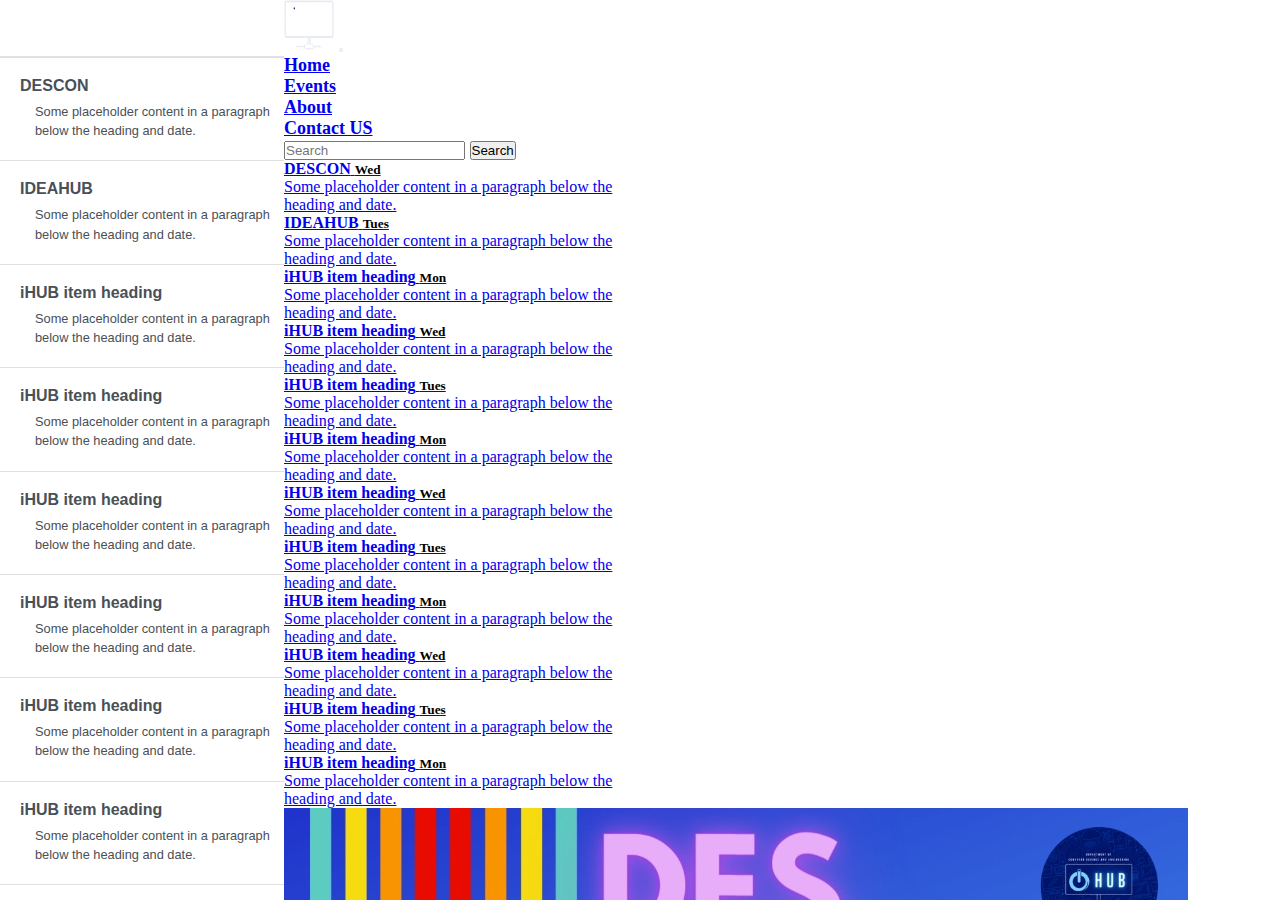
<file: frame1.html>
<!DOCTYPE html>
<html lang="en">
<head>
    <meta charset="UTF-8">
    <meta http-equiv="X-UA-Compatible" content="IE=edge">
    <meta name="viewport" content="width=device-width, initial-scale=1.0">
    <title>Document</title>
    
    <frameset rows="20%" cols="20%,70%" border="noborder">
      
        <frame src="sidebar.html"></frame>
        <frame src="descon2021.html"></frame>
    </frameset>
    
</head>
<body>
    
</body>
</html>
</file>
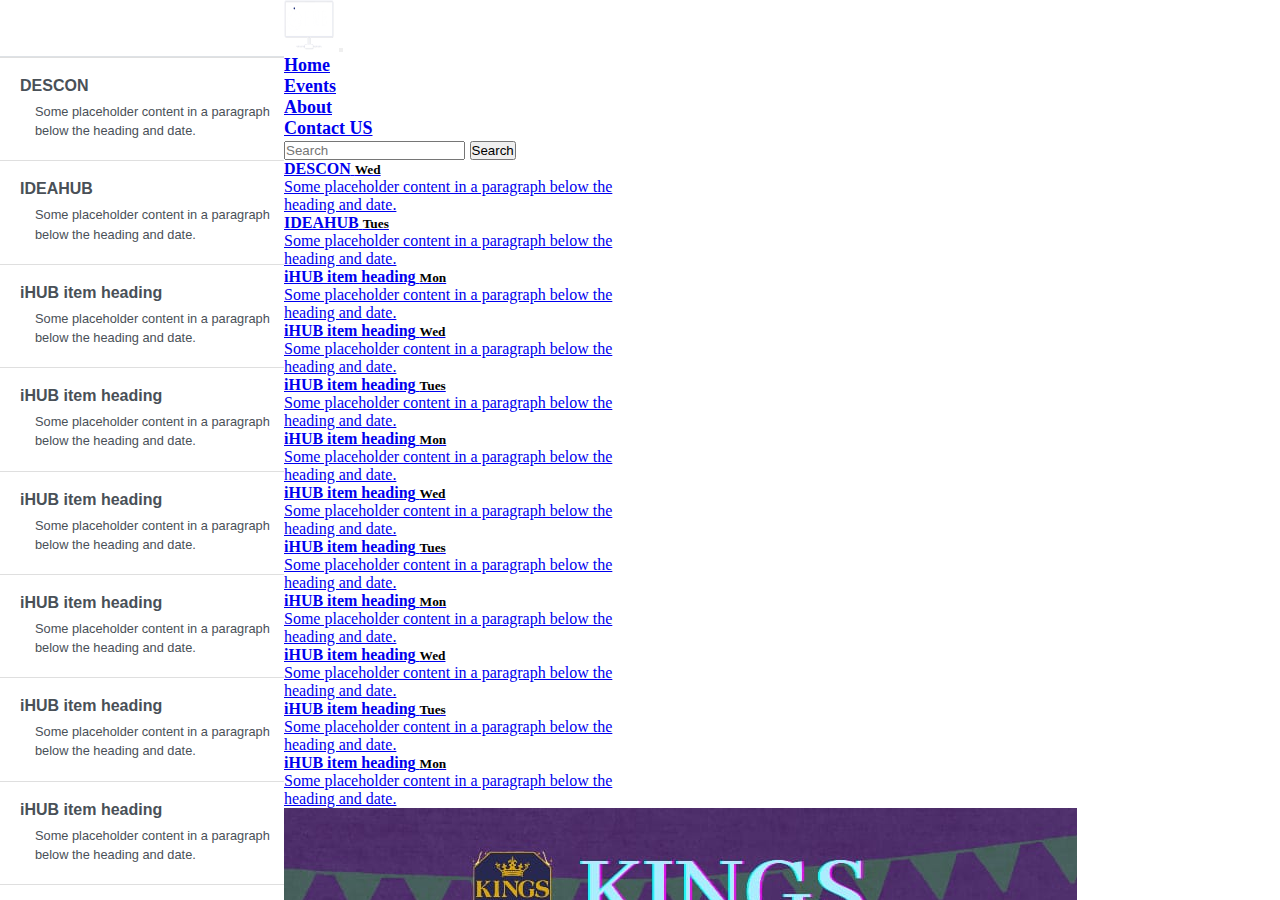
<file: frame2.html>
<!DOCTYPE html>
<html lang="en">
<head>
    <meta charset="UTF-8">
    <meta http-equiv="X-UA-Compatible" content="IE=edge">
    <meta name="viewport" content="width=device-width, initial-scale=1.0">
    <title>Document</title>
    <frameset cols="20%,70%" border="noborder">
        <frame src="sidebar.html"></frame>
        <frame src="ideahub2021.html"></frame>
    </frameset>
    
</head>
<body>
    
</body>
</html>
</file>
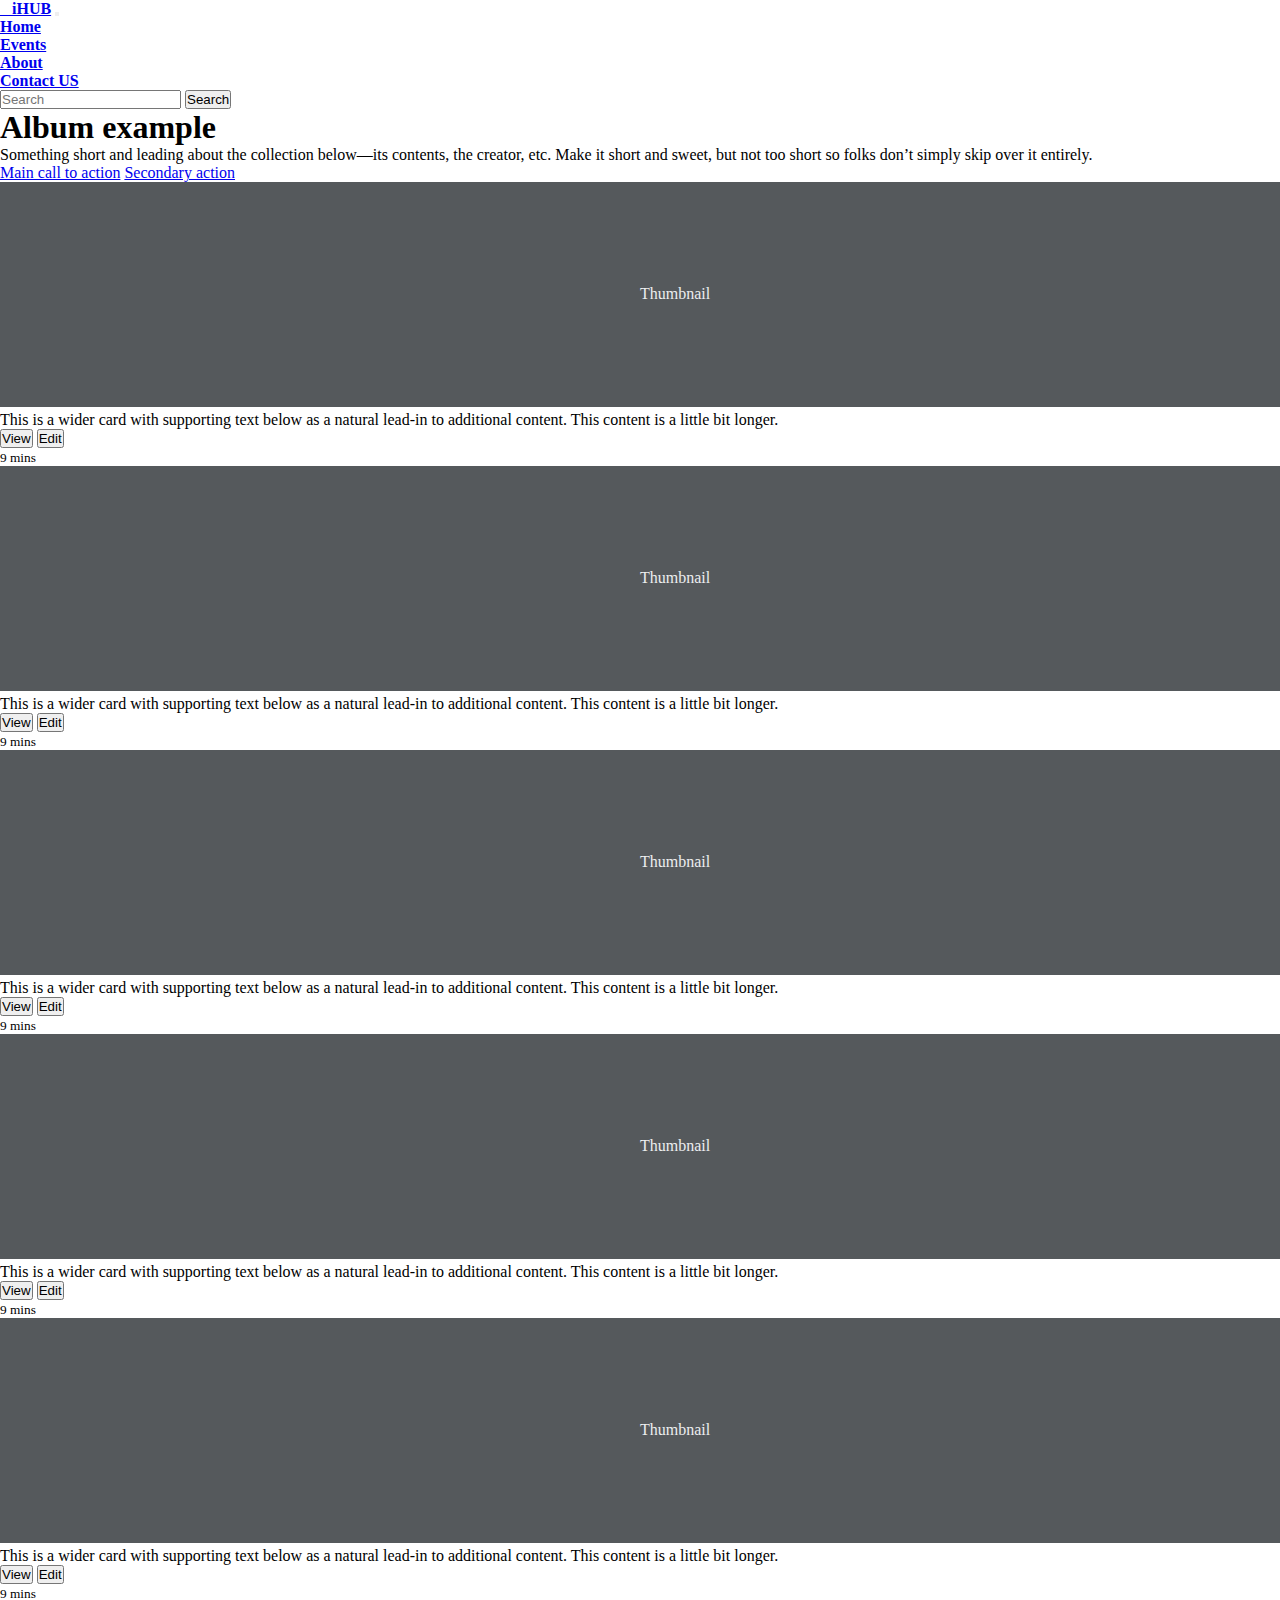
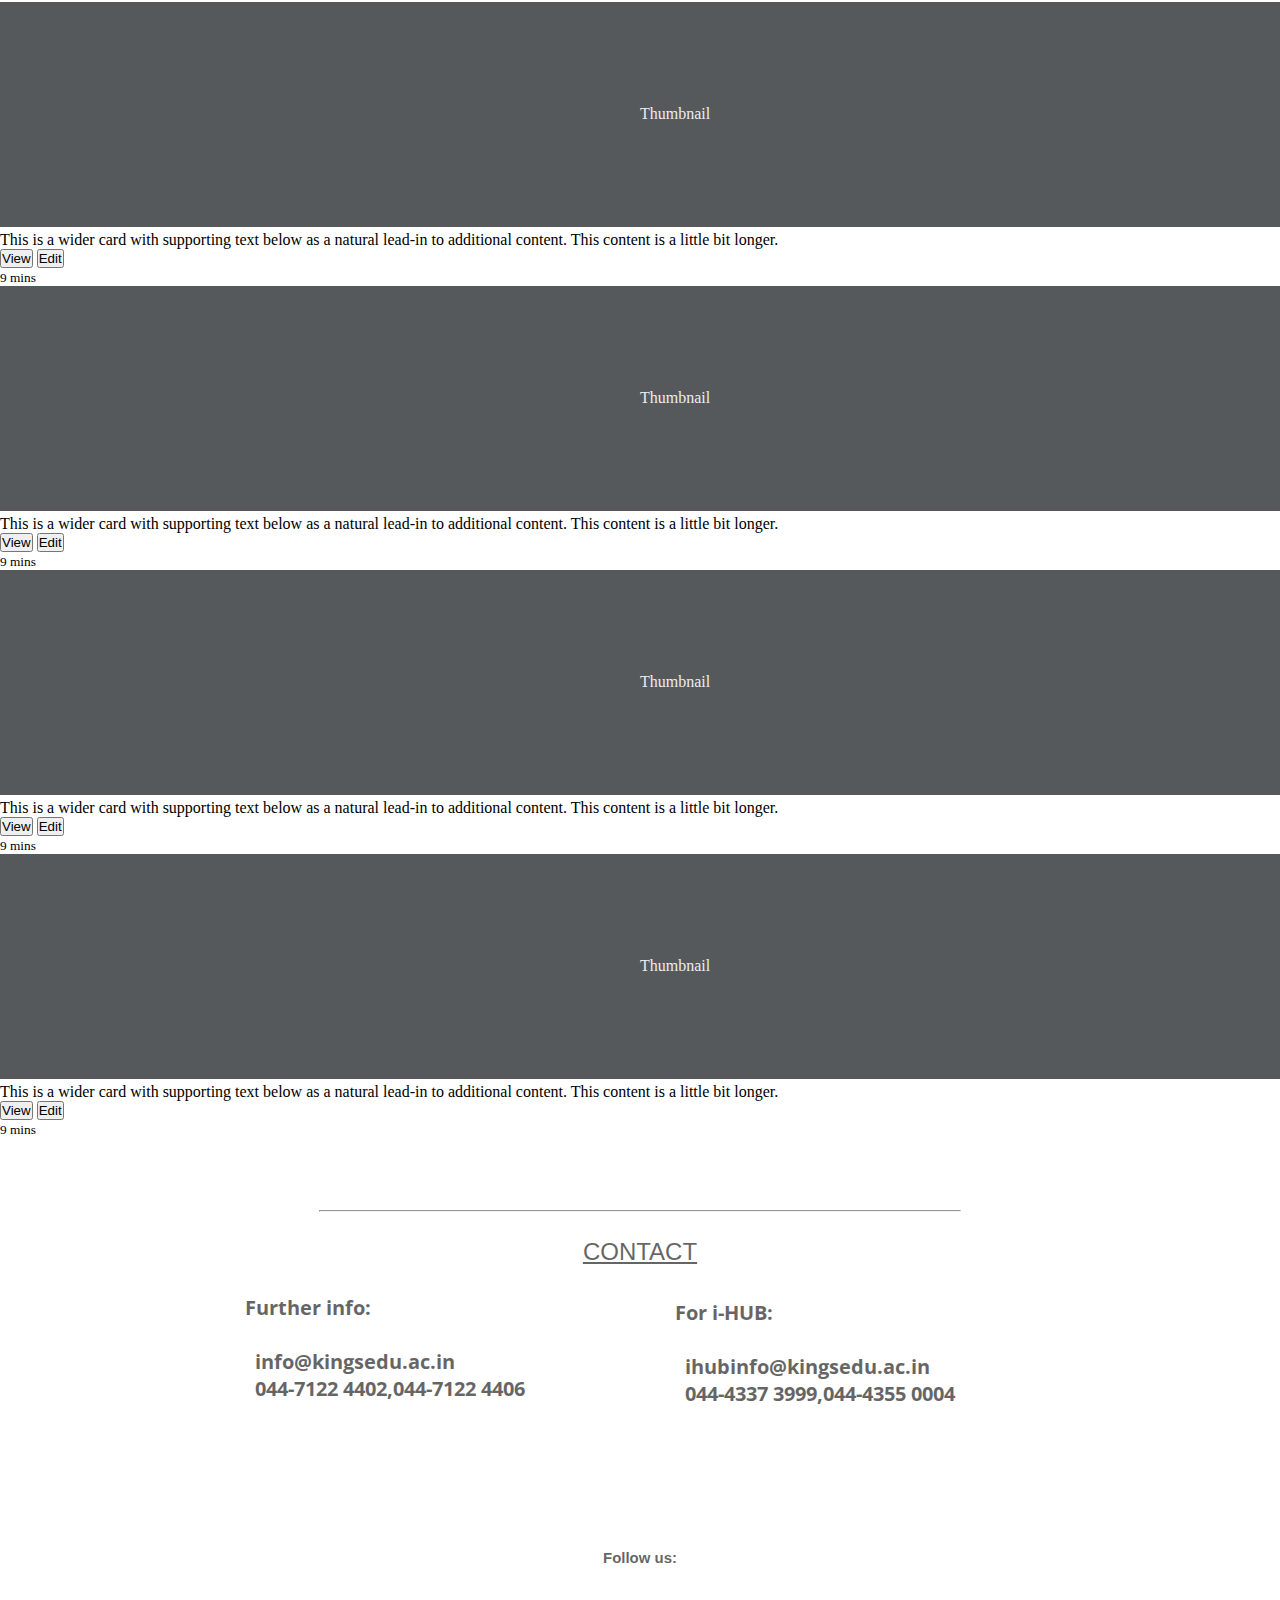
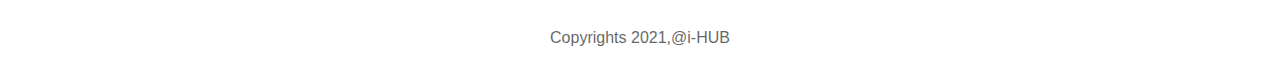
<file: gallery.html>
<!doctype html>
<html lang="en">

<head>
    <!-- Required meta tags -->
    <meta charset="utf-8">
    <meta name="viewport" content="width=device-width, initial-scale=1">
    <link rel="stylesheet" href="style.css">

    <!-- Bootstrap CSS -->
    <link href="https://cdn.jsdelivr.net/npm/bootstrap@5.1.0/dist/css/bootstrap.min.css" rel="stylesheet"
        integrity="sha384-KyZXEAg3QhqLMpG8r+8fhAXLRk2vvoC2f3B09zVXn8CA5QIVfZOJ3BCsw2P0p/We" crossorigin="anonymous">
        <link rel="stylesheet" href="https://pro.fontawesome.com/releases/v5.10.0/css/all.css" 
        integrity="sha384-AYmEC3Yw5cVb3ZcuHtOA93w35dYTsvhLPVnYs9eStHfGJvOvKxVfELGroGkvsg+p" crossorigin="anonymous"/>
        <link href="https://fonts.googleapis.com/css2?family=Open+Sans+Condensed:wght@300&display=swap" rel="stylesheet">


    <title>iHUB</title>
</head>

<style>
    .heading{
        font-size: xx-large;
        font-weight: bolder;
        margin-bottom: 50px;
    }

    .centering{
        display: flex;
        align-items: left;
        justify-content: center;
        flex-direction: column;
    }
    .card{
      border-radius: 10px;
    }
    .card:hover{
      transform: scale(0.9);
    }
    hr{width: 50%;}
</style>

<body>

    <!-- Navigation Bar -->
    <nav class="navbar navbar-expand-lg navbar-dark bg-dark">
            <div class="container-fluid">
                <a class="navbar-brand" href="/index.html"><strong><i class="fas fa-user-graduate fa-lg"></i>&nbsp;&nbsp; iHUB</strong></a>
                <button class="navbar-toggler" type="button" data-bs-toggle="collapse"
                    data-bs-target="#navbarSupportedContent" aria-controls="navbarSupportedContent" aria-expanded="false"
                    aria-label="Toggle navigation">
                    <span class="navbar-toggler-icon"></span>
                </button>
                <div class="collapse navbar-collapse" id="navbarSupportedContent">
                    <ul class="navbar-nav me-auto mb-2 mb-lg-0">
                        <li class="nav-item">
                            <a class="nav-link" aria-current="page" href="/index.html"><strong>Home</strong></a>
                        </li>
                        <li class="nav-item">
                            <a class="nav-link" href="/events.html"><strong>Events</strong></a>
                        </li>
                        <li class="nav-item">
                            <a class="nav-link" href="/about.html"><strong>About</strong></a>
                        </li>
                        <!--<li class="nav-item">
                            <a class="nav-link" href="/gallery.html"><strong>Gallery</strong></a>
                        </li>-->
                        <li class="nav-item">
                            <a class="nav-link" href="/contact.html"><strong>Contact US</strong></a>
                        </li>
                        <!-- <li class="nav-item dropdown">
                            <a class="nav-link dropdown-toggle" href="#" id="navbarDropdown" role="button"
                                data-bs-toggle="dropdown" aria-expanded="false">
                                Dropdown
                            </a>
                            <ul class="dropdown-menu" aria-labelledby="navbarDropdown">
                                <li><a class="dropdown-item" href="#">Action</a></li>
                                <li><a class="dropdown-item" href="#">Another action</a></li>
                                <li>
                                    <hr class="dropdown-divider">
                                </li>
                                <li><a class="dropdown-item" href="#">Something else here</a></li>
                            </ul>
                        </li> -->
                    </ul>
                    <form class="d-flex">
                        <input class="form-control me-2" type="search" placeholder="Search" aria-label="Search">
                        <button class="btn  btn-primary" type="submit">Search</button>
                    </form>
                </div>
            </div>

    </nav>


    <!-- Gallery Starts -->
    <main style="user-select: auto;">

        <section class="py-5 text-center container" style="user-select: auto;">
          <div class="row py-lg-5" style="user-select: auto;">
            <div class="col-lg-6 col-md-8 mx-auto" style="user-select: auto;">
              <h1 class="fw-light" style="user-select: auto;">Album example</h1>
              <p class="lead text-muted" style="user-select: auto;">Something short and leading about the collection below—its contents, the creator, etc. Make it short and sweet, but not too short so folks don’t simply skip over it entirely.</p>
              <p style="user-select: auto;">
                <a href="#" class="btn btn-primary my-2" style="user-select: auto;">Main call to action</a>
                <a href="#" class="btn btn-secondary my-2" style="user-select: auto;">Secondary action</a>
              </p>
            </div>
          </div>
        </section>
      
        <div class="album py-5 bg-light" style="user-select: auto;">
          <div class="container" style="user-select: auto;">
      
            <div class="row row-cols-1 row-cols-sm-2 row-cols-md-3 g-3" style="user-select: auto;">
              <div class="col" style="user-select: auto;">
                <div class="card shadow-sm" style="user-select: auto;">
                  <svg class="bd-placeholder-img card-img-top" width="100%" height="225" xmlns="http://www.w3.org/2000/svg" role="img" aria-label="Placeholder: Thumbnail" preserveAspectRatio="xMidYMid slice" focusable="false" style="user-select: auto;"><title style="user-select: auto;">Placeholder</title><rect width="100%" height="100%" fill="#55595c" style="user-select: auto;"></rect><text x="50%" y="50%" fill="#eceeef" dy=".3em" style="user-select: auto;">Thumbnail</text></svg>
      
                  <div class="card-body" style="user-select: auto;">
                    <p class="card-text" style="user-select: auto;">This is a wider card with supporting text below as a natural lead-in to additional content. This content is a little bit longer.</p>
                    <div class="d-flex justify-content-between align-items-center" style="user-select: auto;">
                      <div class="btn-group" style="user-select: auto;">
                        <button type="button" class="btn btn-sm btn-outline-secondary" style="user-select: auto;">View</button>
                        <button type="button" class="btn btn-sm btn-outline-secondary" style="user-select: auto;">Edit</button>
                      </div>
                      <small class="text-muted" style="user-select: auto;">9 mins</small>
                    </div>
                  </div>
                </div>
              </div>
              <div class="col" style="user-select: auto;">
                <div class="card shadow-sm" style="user-select: auto;">
                  <svg class="bd-placeholder-img card-img-top" width="100%" height="225" xmlns="http://www.w3.org/2000/svg" role="img" aria-label="Placeholder: Thumbnail" preserveAspectRatio="xMidYMid slice" focusable="false" style="user-select: auto;"><title style="user-select: auto;">Placeholder</title><rect width="100%" height="100%" fill="#55595c" style="user-select: auto;"></rect><text x="50%" y="50%" fill="#eceeef" dy=".3em" style="user-select: auto;">Thumbnail</text></svg>
      
                  <div class="card-body" style="user-select: auto;">
                    <p class="card-text" style="user-select: auto;">This is a wider card with supporting text below as a natural lead-in to additional content. This content is a little bit longer.</p>
                    <div class="d-flex justify-content-between align-items-center" style="user-select: auto;">
                      <div class="btn-group" style="user-select: auto;">
                        <button type="button" class="btn btn-sm btn-outline-secondary" style="user-select: auto;">View</button>
                        <button type="button" class="btn btn-sm btn-outline-secondary" style="user-select: auto;">Edit</button>
                      </div>
                      <small class="text-muted" style="user-select: auto;">9 mins</small>
                    </div>
                  </div>
                </div>
              </div>
              <div class="col" style="user-select: auto;">
                <div class="card shadow-sm" style="user-select: auto;">
                  <svg class="bd-placeholder-img card-img-top" width="100%" height="225" xmlns="http://www.w3.org/2000/svg" role="img" aria-label="Placeholder: Thumbnail" preserveAspectRatio="xMidYMid slice" focusable="false" style="user-select: auto;"><title style="user-select: auto;">Placeholder</title><rect width="100%" height="100%" fill="#55595c" style="user-select: auto;"></rect><text x="50%" y="50%" fill="#eceeef" dy=".3em" style="user-select: auto;">Thumbnail</text></svg>
      
                  <div class="card-body" style="user-select: auto;">
                    <p class="card-text" style="user-select: auto;">This is a wider card with supporting text below as a natural lead-in to additional content. This content is a little bit longer.</p>
                    <div class="d-flex justify-content-between align-items-center" style="user-select: auto;">
                      <div class="btn-group" style="user-select: auto;">
                        <button type="button" class="btn btn-sm btn-outline-secondary" style="user-select: auto;">View</button>
                        <button type="button" class="btn btn-sm btn-outline-secondary" style="user-select: auto;">Edit</button>
                      </div>
                      <small class="text-muted" style="user-select: auto;">9 mins</small>
                    </div>
                  </div>
                </div>
              </div>
      
              <div class="col" style="user-select: auto;">
                <div class="card shadow-sm" style="user-select: auto;">
                  <svg class="bd-placeholder-img card-img-top" width="100%" height="225" xmlns="http://www.w3.org/2000/svg" role="img" aria-label="Placeholder: Thumbnail" preserveAspectRatio="xMidYMid slice" focusable="false" style="user-select: auto;"><title style="user-select: auto;">Placeholder</title><rect width="100%" height="100%" fill="#55595c" style="user-select: auto;"></rect><text x="50%" y="50%" fill="#eceeef" dy=".3em" style="user-select: auto;">Thumbnail</text></svg>
      
                  <div class="card-body" style="user-select: auto;">
                    <p class="card-text" style="user-select: auto;">This is a wider card with supporting text below as a natural lead-in to additional content. This content is a little bit longer.</p>
                    <div class="d-flex justify-content-between align-items-center" style="user-select: auto;">
                      <div class="btn-group" style="user-select: auto;">
                        <button type="button" class="btn btn-sm btn-outline-secondary" style="user-select: auto;">View</button>
                        <button type="button" class="btn btn-sm btn-outline-secondary" style="user-select: auto;">Edit</button>
                      </div>
                      <small class="text-muted" style="user-select: auto;">9 mins</small>
                    </div>
                  </div>
                </div>
              </div>
              <div class="col" style="user-select: auto;">
                <div class="card shadow-sm" style="user-select: auto;">
                  <svg class="bd-placeholder-img card-img-top" width="100%" height="225" xmlns="http://www.w3.org/2000/svg" role="img" aria-label="Placeholder: Thumbnail" preserveAspectRatio="xMidYMid slice" focusable="false" style="user-select: auto;"><title style="user-select: auto;">Placeholder</title><rect width="100%" height="100%" fill="#55595c" style="user-select: auto;"></rect><text x="50%" y="50%" fill="#eceeef" dy=".3em" style="user-select: auto;">Thumbnail</text></svg>
      
                  <div class="card-body" style="user-select: auto;">
                    <p class="card-text" style="user-select: auto;">This is a wider card with supporting text below as a natural lead-in to additional content. This content is a little bit longer.</p>
                    <div class="d-flex justify-content-between align-items-center" style="user-select: auto;">
                      <div class="btn-group" style="user-select: auto;">
                        <button type="button" class="btn btn-sm btn-outline-secondary" style="user-select: auto;">View</button>
                        <button type="button" class="btn btn-sm btn-outline-secondary" style="user-select: auto;">Edit</button>
                      </div>
                      <small class="text-muted" style="user-select: auto;">9 mins</small>
                    </div>
                  </div>
                </div>
              </div>
              <div class="col" style="user-select: auto;">
                <div class="card shadow-sm" style="user-select: auto;">
                  <svg class="bd-placeholder-img card-img-top" width="100%" height="225" xmlns="http://www.w3.org/2000/svg" role="img" aria-label="Placeholder: Thumbnail" preserveAspectRatio="xMidYMid slice" focusable="false" style="user-select: auto;"><title style="user-select: auto;">Placeholder</title><rect width="100%" height="100%" fill="#55595c" style="user-select: auto;"></rect><text x="50%" y="50%" fill="#eceeef" dy=".3em" style="user-select: auto;">Thumbnail</text></svg>
      
                  <div class="card-body" style="user-select: auto;">
                    <p class="card-text" style="user-select: auto;">This is a wider card with supporting text below as a natural lead-in to additional content. This content is a little bit longer.</p>
                    <div class="d-flex justify-content-between align-items-center" style="user-select: auto;">
                      <div class="btn-group" style="user-select: auto;">
                        <button type="button" class="btn btn-sm btn-outline-secondary" style="user-select: auto;">View</button>
                        <button type="button" class="btn btn-sm btn-outline-secondary" style="user-select: auto;">Edit</button>
                      </div>
                      <small class="text-muted" style="user-select: auto;">9 mins</small>
                    </div>
                  </div>
                </div>
              </div>
      
              <div class="col" style="user-select: auto;">
                <div class="card shadow-sm" style="user-select: auto;">
                  <svg class="bd-placeholder-img card-img-top" width="100%" height="225" xmlns="http://www.w3.org/2000/svg" role="img" aria-label="Placeholder: Thumbnail" preserveAspectRatio="xMidYMid slice" focusable="false" style="user-select: auto;"><title style="user-select: auto;">Placeholder</title><rect width="100%" height="100%" fill="#55595c" style="user-select: auto;"></rect><text x="50%" y="50%" fill="#eceeef" dy=".3em" style="user-select: auto;">Thumbnail</text></svg>
      
                  <div class="card-body" style="user-select: auto;">
                    <p class="card-text" style="user-select: auto;">This is a wider card with supporting text below as a natural lead-in to additional content. This content is a little bit longer.</p>
                    <div class="d-flex justify-content-between align-items-center" style="user-select: auto;">
                      <div class="btn-group" style="user-select: auto;">
                        <button type="button" class="btn btn-sm btn-outline-secondary" style="user-select: auto;">View</button>
                        <button type="button" class="btn btn-sm btn-outline-secondary" style="user-select: auto;">Edit</button>
                      </div>
                      <small class="text-muted" style="user-select: auto;">9 mins</small>
                    </div>
                  </div>
                </div>
              </div>
              <div class="col" style="user-select: auto;">
                <div class="card shadow-sm" style="user-select: auto;">
                  <svg class="bd-placeholder-img card-img-top" width="100%" height="225" xmlns="http://www.w3.org/2000/svg" role="img" aria-label="Placeholder: Thumbnail" preserveAspectRatio="xMidYMid slice" focusable="false" style="user-select: auto;"><title style="user-select: auto;">Placeholder</title><rect width="100%" height="100%" fill="#55595c" style="user-select: auto;"></rect><text x="50%" y="50%" fill="#eceeef" dy=".3em" style="user-select: auto;">Thumbnail</text></svg>
      
                  <div class="card-body" style="user-select: auto;">
                    <p class="card-text" style="user-select: auto;">This is a wider card with supporting text below as a natural lead-in to additional content. This content is a little bit longer.</p>
                    <div class="d-flex justify-content-between align-items-center" style="user-select: auto;">
                      <div class="btn-group" style="user-select: auto;">
                        <button type="button" class="btn btn-sm btn-outline-secondary" style="user-select: auto;">View</button>
                        <button type="button" class="btn btn-sm btn-outline-secondary" style="user-select: auto;">Edit</button>
                      </div>
                      <small class="text-muted" style="user-select: auto;">9 mins</small>
                    </div>
                  </div>
                </div>
              </div>
              <div class="col" style="user-select: auto;">
                <div class="card shadow-sm" style="user-select: auto;">
                  <svg class="bd-placeholder-img card-img-top" width="100%" height="225" xmlns="http://www.w3.org/2000/svg" role="img" aria-label="Placeholder: Thumbnail" preserveAspectRatio="xMidYMid slice" focusable="false" style="user-select: auto;"><title style="user-select: auto;">Placeholder</title><rect width="100%" height="100%" fill="#55595c" style="user-select: auto;"></rect><text x="50%" y="50%" fill="#eceeef" dy=".3em" style="user-select: auto;">Thumbnail</text></svg>
      
                  <div class="card-body" style="user-select: auto;">
                    <p class="card-text" style="user-select: auto;">This is a wider card with supporting text below as a natural lead-in to additional content. This content is a little bit longer.</p>
                    <div class="d-flex justify-content-between align-items-center" style="user-select: auto;">
                      <div class="btn-group" style="user-select: auto;">
                        <button type="button" class="btn btn-sm btn-outline-secondary" style="user-select: auto;">View</button>
                        <button type="button" class="btn btn-sm btn-outline-secondary" style="user-select: auto;">Edit</button>
                      </div>
                      <small class="text-muted" style="user-select: auto;">9 mins</small>
                    </div>
                  </div>
                </div>
              </div>
            </div>
          </div>
        </div>
      
      </main>
      <!-- Footer --><br><br><br><br><center><hr></center>
      <div class="content3">
        <center><u>CONTACT</u></center><br>
        <div class="content4">
            <div class="contact">Further info:<br><br><i class="fas fa-envelope"></i>&nbsp;
                info@kingsedu.ac.in<br><i class="fas fa-phone"></i>&nbsp;
                044-7122 4402,044-7122 4406
            </div>
            <div class="contact1">For i-HUB:<br><br><i class="fas fa-envelope"></i>&nbsp;
                ihubinfo@kingsedu.ac.in<br><i class="fas fa-phone"></i>&nbsp;
                044-4337 3999,044-4355 0004
            </div>
        </div>
        <footer>
            <center><h5>Follow us:</h5></center><br>
            <center><i class="fab fa-google fa-lg"></i>&nbsp;&nbsp;<i class="fab fa-instagram fa-lg"></i>&nbsp;&nbsp;<i class="fab fa-youtube fa-lg"></i>&nbsp;&nbsp;<i class="fab fa-linkedin fa-lg"></i>
            &nbsp;&nbsp;<i class="fab fa-facebook fa-lg"></i></center><br>
            <center><p>Copyrights <i class="fas fa-copyright"></i>2021,@i-HUB</p></center>
        </footer>
    </div>
      













    <!-- Optional JavaScript; choose one of the two! -->

    <!-- Option 1: Bootstrap Bundle with Popper -->
    <script src="https://cdn.jsdelivr.net/npm/bootstrap@5.1.0/dist/js/bootstrap.bundle.min.js"
        integrity="sha384-U1DAWAznBHeqEIlVSCgzq+c9gqGAJn5c/t99JyeKa9xxaYpSvHU5awsuZVVFIhvj"
        crossorigin="anonymous"></script>

    <!-- Option 2: Separate Popper and Bootstrap JS -->
    <!--
    <script src="https://cdn.jsdelivr.net/npm/@popperjs/core@2.9.3/dist/umd/popper.min.js" integrity="sha384-eMNCOe7tC1doHpGoWe/6oMVemdAVTMs2xqW4mwXrXsW0L84Iytr2wi5v2QjrP/xp" crossorigin="anonymous"></script>
    <script src="https://cdn.jsdelivr.net/npm/bootstrap@5.1.0/dist/js/bootstrap.min.js" integrity="sha384-cn7l7gDp0eyniUwwAZgrzD06kc/tftFf19TOAs2zVinnD/C7E91j9yyk5//jjpt/" crossorigin="anonymous"></script>
    -->
</body>

</html>
</file>
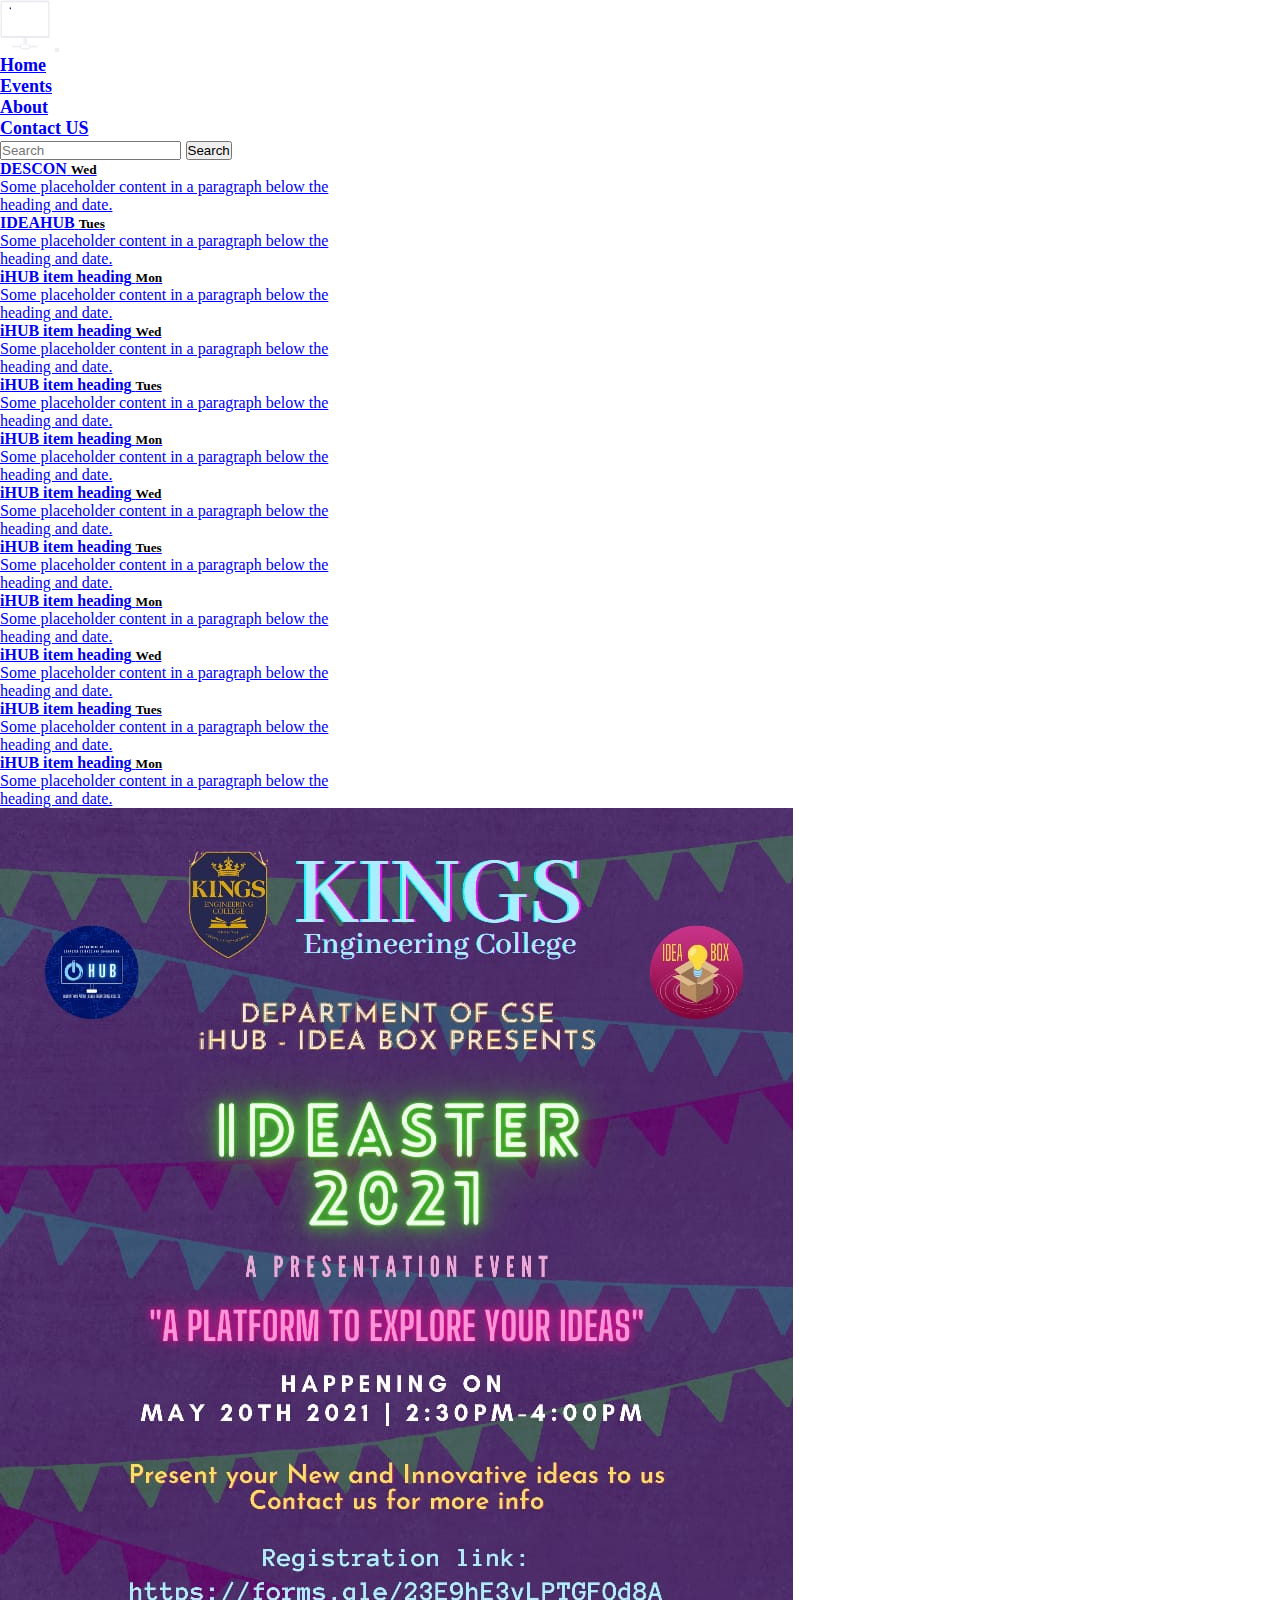
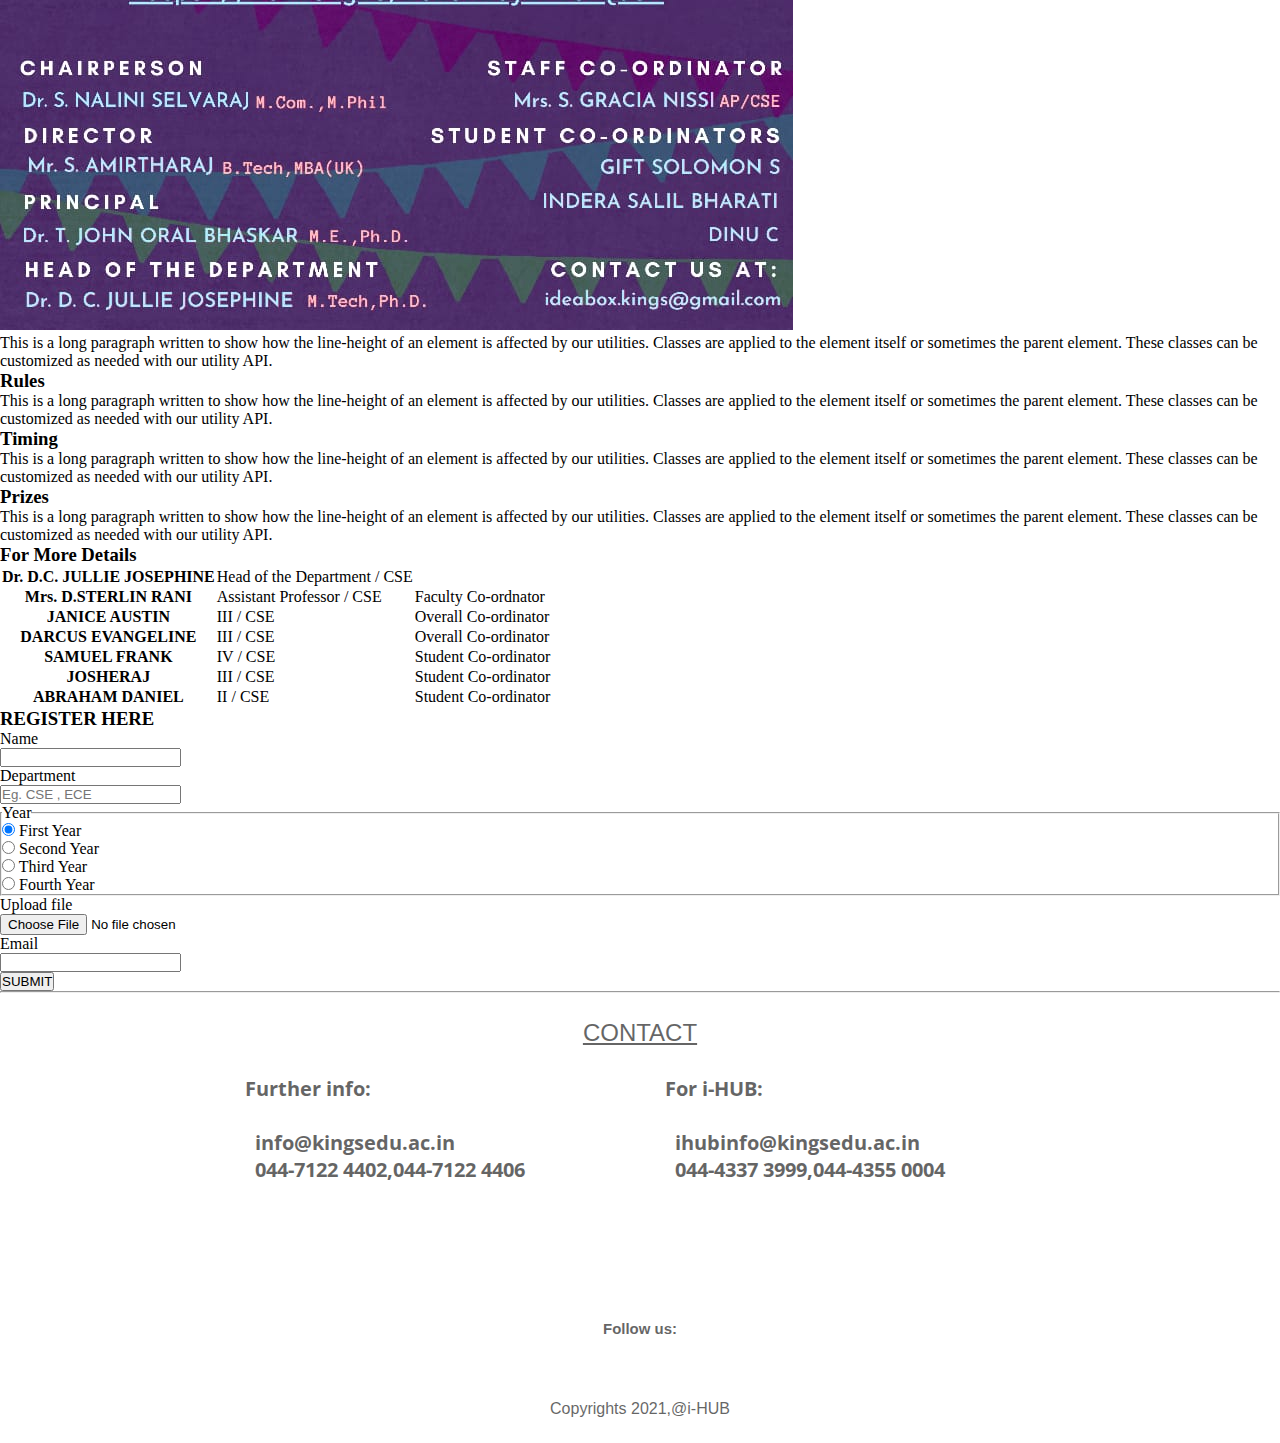
<file: ideahub2021.html>
<!doctype html>
<html lang="en">

<head>
    <!-- Required meta tags -->
    <meta charset="utf-8">
    <meta name="viewport" content="width=device-width, initial-scale=1">
    <link rel="stylesheet" href="style.css">
    <!-- Bootstrap CSS -->
    <link href="https://cdn.jsdelivr.net/npm/bootstrap@5.1.0/dist/css/bootstrap.min.css" rel="stylesheet"
        integrity="sha384-KyZXEAg3QhqLMpG8r+8fhAXLRk2vvoC2f3B09zVXn8CA5QIVfZOJ3BCsw2P0p/We" crossorigin="anonymous">
    <link rel="stylesheet" href="https://pro.fontawesome.com/releases/v5.10.0/css/all.css"
        integrity="sha384-AYmEC3Yw5cVb3ZcuHtOA93w35dYTsvhLPVnYs9eStHfGJvOvKxVfELGroGkvsg+p" crossorigin="anonymous" />
    <link href="https://fonts.googleapis.com/css2?family=Open+Sans+Condensed:wght@300&display=swap" rel="stylesheet">


    <title>IDEAHUB-2021</title>
</head>


<body>

    <!-- NAVBAR -->
    <nav class="navbar navbar-expand-lg navbar-dark bg-dark" style="font-size: large;">
        <div class="container-fluid">
            <a class="navbar-brand" href="/index.html"><img src="I Hub cropped image.png" alt="" width="50px"
                    height="50px" class="img-fluid"></i></a>
            <button class="navbar-toggler" type="button" data-bs-toggle="collapse"
                data-bs-target="#navbarSupportedContent" aria-controls="navbarSupportedContent" aria-expanded="false"
                aria-label="Toggle navigation">
                <span class="navbar-toggler-icon"></span>
            </button>
            <div class="collapse navbar-collapse" id="navbarSupportedContent">
                <ul class="navbar-nav me-auto mb-2 mb-lg-0">
                    <li class="nav-item">
                        <a class="nav-link" aria-current="page" href="/iHUBv1.1/index.html"><strong>Home</strong></a>
                    </li>
                    <li class="nav-item">
                        <a class="nav-link" href="/iHUBv1.1/events.html"><strong>Events</strong></a>
                    </li>
                    <li class="nav-item">
                        <a class="nav-link" href="/iHUBv1.1/about.html"><strong>About</strong></a>
                    </li>
                    <!--<li class="nav-item">
                        <a class="nav-link" href="/gallery.html"><strong>Gallery</strong></a>
                    </li>-->
                    <li class="nav-item">
                        <a class="nav-link" href="/iHUBv1.1/contact.html"><strong>Contact US</strong></a>
                    </li>
                    <!-- <li class="nav-item dropdown">
                            <a class="nav-link dropdown-toggle" href="#" id="navbarDropdown" role="button"
                                data-bs-toggle="dropdown" aria-expanded="false">
                                Dropdown
                            </a>
                            <ul class="dropdown-menu" aria-labelledby="navbarDropdown">
                                <li><a class="dropdown-item" href="#">Action</a></li>
                                <li><a class="dropdown-item" href="#">Another action</a></li>
                                <li>
                                    <hr class="dropdown-divider">
                                </li>
                                <li><a class="dropdown-item" href="#">Something else here</a></li>
                            </ul>
                        </li> -->
                </ul>
                <form class="d-flex">
                    <input class="form-control me-2" type="search" placeholder="Search" aria-label="Search">
                    <button class="btn btn-primary" type="submit">Search</button>
                </form>
            </div>
        </div>

    </nav>





    <div class="main-block d-flex">

        <!-- This Area is for side bar -->

        <div>
            <div class="d-flex flex-column align-items-stretch flex-shrink-0 bg-white d-none d-sm-block"
                style="width: 380px; user-select: auto;">
                <!-- <a href="/" class="d-flex align-items-center flex-shrink-0 p-3 link-dark text-decoration-none border-bottom"
            style="user-select: auto;">
            <svg class="bi me-2" width="30" height="24" style="user-select: auto;">
                <use xlink:href="#bootstrap" style="user-select: auto;"></use>
            </svg>

            <span class="fs-3 fw-bold" style="user-select: auto;"></span>
        </a> -->
                <div class="list-group list-group-flush border-bottom scrollarea  select-active-class"
                    style="user-select: auto;">
                    <a href="descon2021.html" class="list-group-item list-group-item-action py-3 lh-tight"
                        aria-current="true" style="user-select: auto;">
                        <div class="d-flex w-100 align-items-center justify-content-between" style="user-select: auto;">
                            <strong class="mb-1" style="user-select: auto;">DESCON</strong>
                            <small class="dates" style="user-select: auto; ">Wed</small>
                        </div>
                        <div class="col-10 mb-1 small" style="user-select: auto;">Some placeholder content in a
                            paragraph
                            below
                            the heading and date.</div>
                    </a>
                    <a href="ideahub2021.html" class="list-group-item list-group-item-action py-3 lh-tight"
                        style="user-select: auto;">
                        <div class="d-flex w-100 align-items-center justify-content-between" style="user-select: auto;">
                            <strong class="mb-1" style="user-select: auto;">IDEAHUB</strong>
                            <small class="dates"" style=" user-select: auto;">Tues</small>
                        </div>
                        <div class="col-10 mb-1 small" style="user-select: auto;">Some placeholder content in a
                            paragraph
                            below
                            the heading and date.</div>
                    </a>
                    <a href="#" class="list-group-item list-group-item-action py-3 lh-tight" style="user-select: auto;">
                        <div class="d-flex w-100 align-items-center justify-content-between" style="user-select: auto;">
                            <strong class="mb-1" style="user-select: auto;">iHUB item heading</strong>
                            <small class="dates"" style=" user-select: auto;">Mon</small>
                        </div>
                        <div class="col-10 mb-1 small" style="user-select: auto;">Some placeholder content in a
                            paragraph
                            below
                            the heading and date.</div>
                    </a>

                    <a href="#" class="list-group-item list-group-item-action py-3 lh-tight" aria-current="true"
                        style="user-select: auto;">
                        <div class="d-flex w-100 align-items-center justify-content-between" style="user-select: auto;">
                            <strong class="mb-1" style="user-select: auto;">iHUB item heading</strong>
                            <small class="dates"" style=" user-select: auto;">Wed</small>
                        </div>
                        <div class="col-10 mb-1 small" style="user-select: auto;">Some placeholder content in a
                            paragraph
                            below
                            the heading and date.</div>
                    </a>
                    <a href="#" class="list-group-item list-group-item-action py-3 lh-tight" style="user-select: auto;">
                        <div class="d-flex w-100 align-items-center justify-content-between" style="user-select: auto;">
                            <strong class="mb-1" style="user-select: auto;">iHUB item heading</strong>
                            <small class="dates"" style=" user-select: auto;">Tues</small>
                        </div>
                        <div class="col-10 mb-1 small" style="user-select: auto;">Some placeholder content in a
                            paragraph
                            below
                            the heading and date.</div>
                    </a>
                    <a href="#" class="list-group-item list-group-item-action py-3 lh-tight" style="user-select: auto;">
                        <div class="d-flex w-100 align-items-center justify-content-between" style="user-select: auto;">
                            <strong class="mb-1" style="user-select: auto;">iHUB item heading</strong>
                            <small class="dates"" style=" user-select: auto;">Mon</small>
                        </div>
                        <div class="col-10 mb-1 small" style="user-select: auto;">Some placeholder content in a
                            paragraph
                            below
                            the heading and date.</div>
                    </a>
                    <a href="#" class="list-group-item list-group-item-action py-3 lh-tight" aria-current="true"
                        style="user-select: auto;">
                        <div class="d-flex w-100 align-items-center justify-content-between" style="user-select: auto;">
                            <strong class="mb-1" style="user-select: auto;">iHUB item heading</strong>
                            <small class="dates"" style=" user-select: auto;">Wed</small>
                        </div>
                        <div class="col-10 mb-1 small" style="user-select: auto;">Some placeholder content in a
                            paragraph
                            below
                            the heading and date.</div>
                    </a>
                    <a href="#" class="list-group-item list-group-item-action py-3 lh-tight" style="user-select: auto;">
                        <div class="d-flex w-100 align-items-center justify-content-between" style="user-select: auto;">
                            <strong class="mb-1" style="user-select: auto;">iHUB item heading</strong>
                            <small class="dates"" style=" user-select: auto;">Tues</small>
                        </div>
                        <div class="col-10 mb-1 small" style="user-select: auto;">Some placeholder content in a
                            paragraph
                            below
                            the heading and date.</div>
                    </a>
                    <a href="#" class="list-group-item list-group-item-action py-3 lh-tight" style="user-select: auto;">
                        <div class="d-flex w-100 align-items-center justify-content-between" style="user-select: auto;">
                            <strong class="mb-1" style="user-select: auto;">iHUB item heading</strong>
                            <small class="dates"" style=" user-select: auto;">Mon</small>
                        </div>
                        <div class="col-10 mb-1 small" style="user-select: auto;">Some placeholder content in a
                            paragraph
                            below
                            the heading and date.</div>
                    </a>
                    <a href="#" class="list-group-item list-group-item-action py-3 lh-tight" aria-current="true"
                        style="user-select: auto;">
                        <div class="d-flex w-100 align-items-center justify-content-between" style="user-select: auto;">
                            <strong class="mb-1" style="user-select: auto;">iHUB item heading</strong>
                            <small class="dates"" style=" user-select: auto;">Wed</small>
                        </div>
                        <div class="col-10 mb-1 small" style="user-select: auto;">Some placeholder content in a
                            paragraph
                            below
                            the heading and date.</div>
                    </a>
                    <a href="#" class="list-group-item list-group-item-action py-3 lh-tight" style="user-select: auto;">
                        <div class="d-flex w-100 align-items-center justify-content-between" style="user-select: auto;">
                            <strong class="mb-1" style="user-select: auto;">iHUB item heading</strong>
                            <small class="dates"" style=" user-select: auto;">Tues</small>
                        </div>
                        <div class="col-10 mb-1 small" style="user-select: auto;">Some placeholder content in a
                            paragraph
                            below
                            the heading and date.</div>
                    </a>
                    <a href="#" class="list-group-item list-group-item-action py-3 lh-tight" style="user-select: auto;">
                        <div class="d-flex w-100 align-items-center justify-content-between" style="user-select: auto;">
                            <strong class="mb-1" style="user-select: auto;">iHUB item heading</strong>
                            <small class="dates"" style=" user-select: auto;">Mon</small>
                        </div>
                        <div class="col-10 mb-1 small" style="user-select: auto;">Some placeholder content in a
                            paragraph
                            below
                            the heading and date.</div>
                    </a>
                </div>
            </div>
        </div>

        <div class="container mx-3 my-2">
            <!-- <div class="container d-flex justify-content-center">
                <h1 class="my-3">IDEAHUB 2021</h1>
            </div> -->

            <div>
                <img src="ideaster2021.jpeg" class="img-fluid" alt="...">
            </div>

            <div class="fs-5">
                <p class="lh-base">This is a long paragraph written to show how the line-height of an element is
                    affected
                    by our utilities. Classes are applied to the element itself or sometimes the parent element. These
                    classes can be customized as needed with our utility API.</p>

                <h3 class="lh-lg">Rules</h3>

                <p class="lh-base">This is a long paragraph written to show how the line-height of an element is
                    affected
                    by our utilities. Classes are applied to the element itself or sometimes the parent element. These
                    classes can be customized as needed with our utility API.</p>

                <h3 class="lh-lg">Timing</h3>

                <p class="lh-base">This is a long paragraph written to show how the line-height of an element is
                    affected by our utilities. Classes are applied to the element itself or sometimes the parent
                    element. These classes can be customized as needed with our utility API.</p>

                <h3 class="lh-lg">Prizes</h3>

                <p class="lh-base">This is a long paragraph written to show how the line-height of an element is
                    affected
                    by our utilities. Classes are applied to the element itself or sometimes the parent element. These
                    classes can be customized as needed with our utility API.</p>

                <h3 class="lh-lg">For More Details</h3>

                <table class="table table-borderless" style="user-select: auto;">

                    <tbody style="user-select: auto;">
                        <tr style="user-select: auto;">
                            <th scope="row" style="user-select: auto;">Dr. D.C. JULLIE JOSEPHINE</th>
                            <td style="user-select: auto;">Head of the Department / CSE</td>
                        </tr>
                        <tr style="user-select: auto;">
                            <th scope="row" style="user-select: auto;">Mrs. D.STERLIN RANI</th>
                            <td style="user-select: auto;">Assistant Professor / CSE</td>
                            <td style="user-select: auto;">Faculty Co-ordnator</td>
                        </tr>
                        <tr style="user-select: auto;">
                            <th scope="row" style="user-select: auto;">JANICE AUSTIN</th>
                            <td style="user-select: auto;">III / CSE</td>
                            <td style="user-select: auto;">Overall Co-ordinator</td>
                        </tr>
                        <tr style="user-select: auto;">
                            <th scope="row" style="user-select: auto;">DARCUS EVANGELINE</th>
                            <td style="user-select: auto;">III / CSE</td>
                            <td style="user-select: auto;">Overall Co-ordinator</td>
                        </tr>
                        <tr style="user-select: auto;">
                            <th scope="row" style="user-select: auto;">SAMUEL FRANK</th>
                            <td style="user-select: auto;">IV / CSE</td>
                            <td style="user-select: auto;">Student Co-ordinator</td>
                        </tr>
                        <tr style="user-select: auto;">
                            <th scope="row" style="user-select: auto;">JOSHERAJ</th>
                            <td style="user-select: auto;">III / CSE</td>
                            <td style="user-select: auto;">Student Co-ordinator</td>
                        </tr>
                        <tr style="user-select: auto;">
                            <th scope="row" style="user-select: auto;">ABRAHAM DANIEL</th>
                            <td style="user-select: auto;">II / CSE</td>
                            <td style="user-select: auto;">Student Co-ordinator</td>
                        </tr>
                    </tbody>

                </table>
            </div>

            <!-- This place is for Registration Form -->
            <div class="container">
                <h3 class="lh-lg my-4"><span class="badge bg-danger">REGISTER HERE</span></h3>
                <form>
                    <div class="row mb-3">
                        <label for="inputEmail3" class="col-sm-2 col-form-label">Name</label>
                        <div class="col-sm-10">
                            <input type="text" class="form-control" id="name3">
                        </div>
                    </div>
                    <div class="row mb-3">
                        <label for="inputEmail3" class="col-sm-2 col-form-label">Department</label>
                        <div class="col-sm-10">
                            <input type="text" class="form-control" id="inputEmail13" placeholder="Eg. CSE , ECE">
                        </div>
                    </div>

                    <fieldset class="row mb-3">
                        <legend class="col-form-label col-sm-2 pt-0">Year</legend>
                        <div class="col-sm-10">
                            <div class="form-check">
                                <input class="form-check-input" type="radio" name="gridRadios" id="gridRadios1"
                                    value="option1" checked>
                                <label class="form-check-label" for="gridRadios1">
                                    First Year
                                </label>
                            </div>

                            <div class="form-check">
                                <input class="form-check-input" type="radio" name="gridRadios" id="gridRadios2"
                                    value="option2">
                                <label class="form-check-label" for="gridRadios2">
                                    Second Year
                                </label>
                            </div>

                            <div class="form-check">
                                <input class="form-check-input" type="radio" name="gridRadios" id="gridRadios2"
                                    value="option2">
                                <label class="form-check-label" for="gridRadios2">
                                    Third Year
                                </label>
                            </div>

                            <div class="form-check">
                                <input class="form-check-input" type="radio" name="gridRadios" id="gridRadios2"
                                    value="option2">
                                <label class="form-check-label" for="gridRadios2">
                                    Fourth Year
                                </label>
                            </div>

                        </div>
                    </fieldset>

                    <div class="row mb-3">
                        <label for="inputEmail3" class="col-sm-2 col-form-label">Upload file</label>
                        <div class="col-sm-10">
                            <input type="file" class="form-control" id="inputGroupFile02">
                        </div>
                    </div>
                    <div class="row mb-3">
                        <label for="inputEmail3" class="col-sm-2 col-form-label">Email</label>
                        <div class="col-sm-10">
                            <input type="email" class="form-control" id="inputEmail3">
                        </div>
                    </div>


                    <div class="d-grid gap-2 my-3">
                        <button class="btn btn-primary" type="submit">SUBMIT</button>
                    </div>
                </form>
            </div>
        </div>
    </div>

    <!--FOOTER-->
    <center class="my-5">
        <hr>
    </center>
    <div class="content3">
        <center><u>CONTACT</u></center><br>
        <div class="content4">
            <div class="contact1">Further info:<br><br><i class="fas fa-envelope"></i>&nbsp;
                info@kingsedu.ac.in<br><i class="fas fa-phone"></i>&nbsp;
                044-7122 4402,044-7122 4406
            </div>
            <div class="contact1">For i-HUB:<br><br><i class="fas fa-envelope"></i>&nbsp;
                ihubinfo@kingsedu.ac.in<br><i class="fas fa-phone"></i>&nbsp;
                044-4337 3999,044-4355 0004
            </div>
        </div>
        <footer>
            <center>
                <h5>Follow us:</h5>
            </center><br>
            <center>
                <a href="#" class="social-media fab fa-google fa-lg"></a>&nbsp;&nbsp;
                <a href="#" class="social-media fab fa-instagram fa-lg"></a>&nbsp;&nbsp;
                <a href="#" class="social-media fab fa-youtube fa-lg"></a>&nbsp;&nbsp;
                <a href="#" class="social-media fab fa-linkedin fa-lg"></a>&nbsp;&nbsp;
                <a href="#" class="social-media fab fa-facebook fa-lg"></a>
            </center><br>
            <center>
                <p>Copyrights <i class="fas fa-copyright"></i>2021,@i-HUB</p>
            </center>
        </footer>
    </div>




























    <!-- Optional JavaScript; choose one of the two! -->

    <!-- Option 1: Bootstrap Bundle with Popper -->
    <script src="https://cdn.jsdelivr.net/npm/bootstrap@5.1.0/dist/js/bootstrap.bundle.min.js"
        integrity="sha384-U1DAWAznBHeqEIlVSCgzq+c9gqGAJn5c/t99JyeKa9xxaYpSvHU5awsuZVVFIhvj"
        crossorigin="anonymous"></script>

    <!-- Option 2: Separate Popper and Bootstrap JS -->
    <!--
    <script src="https://cdn.jsdelivr.net/npm/@popperjs/core@2.9.3/dist/umd/popper.min.js" integrity="sha384-eMNCOe7tC1doHpGoWe/6oMVemdAVTMs2xqW4mwXrXsW0L84Iytr2wi5v2QjrP/xp" crossorigin="anonymous"></script>
    <script src="https://cdn.jsdelivr.net/npm/bootstrap@5.1.0/dist/js/bootstrap.min.js" integrity="sha384-cn7l7gDp0eyniUwwAZgrzD06kc/tftFf19TOAs2zVinnD/C7E91j9yyk5//jjpt/" crossorigin="anonymous"></script>
    -->
</body>

</html>
</file>
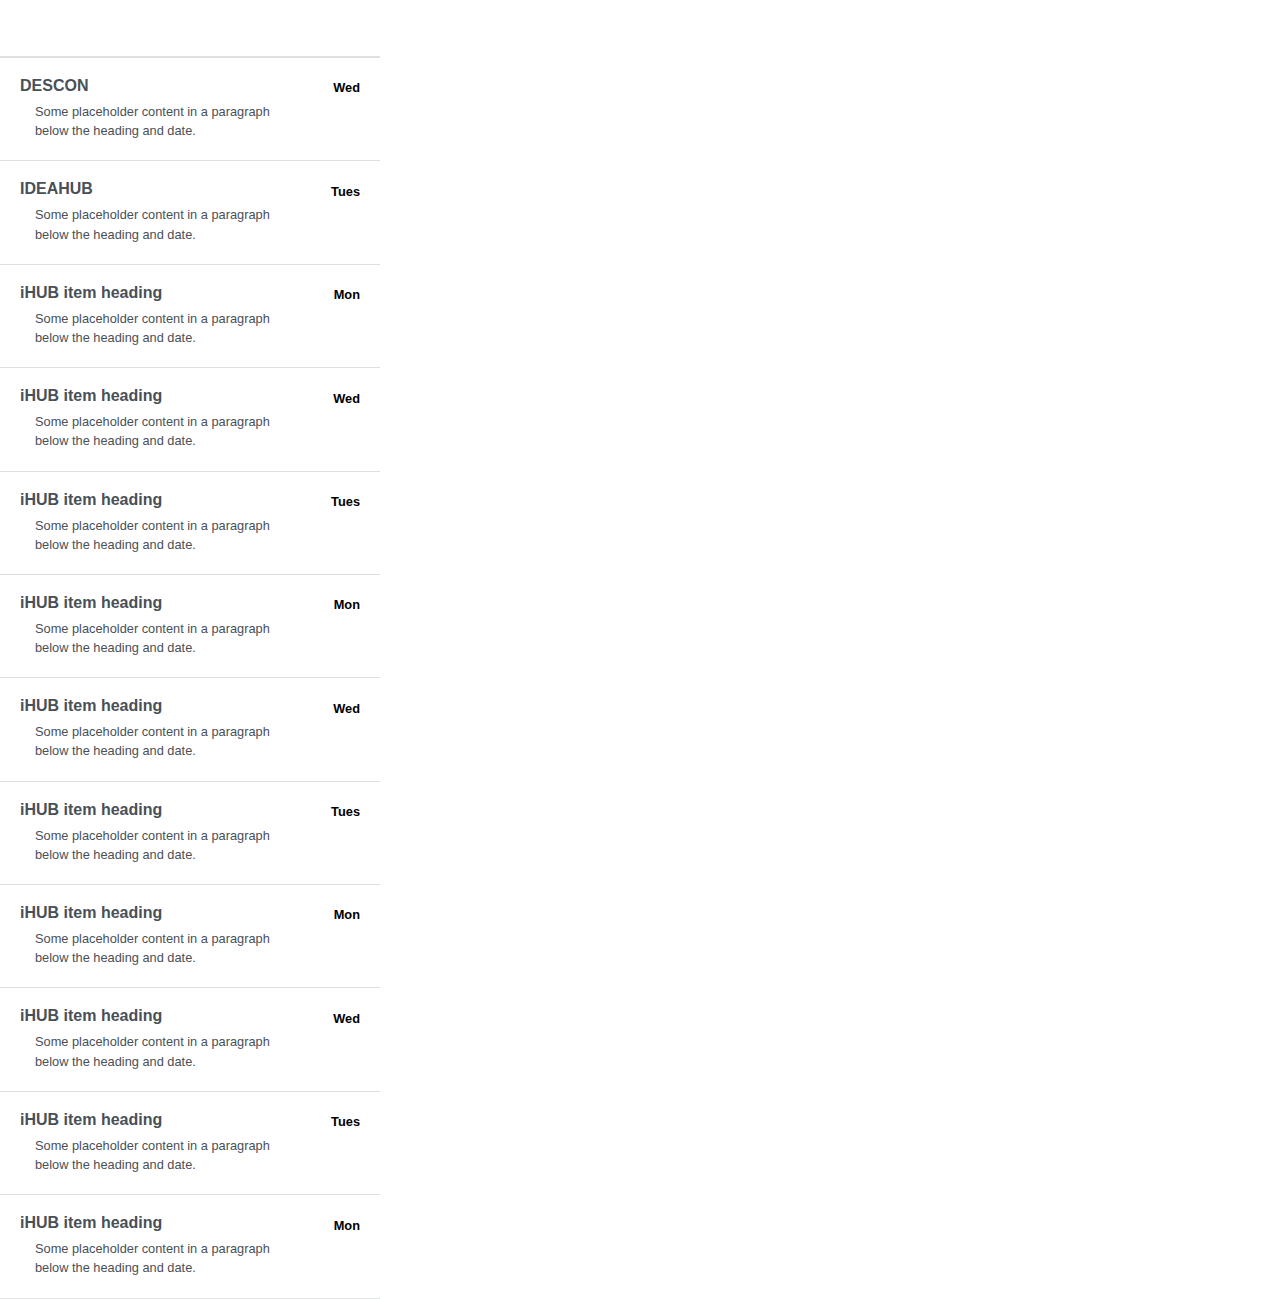
<file: sidebar.html>
<!doctype html>
<html lang="en">

<head>
    <!-- Required meta tags -->
    <meta charset="utf-8">
    <meta name="viewport" content="width=device-width, initial-scale=1, shrink-to-fit=no">
    <link rel="stylesheet" href="style.css">
    <!-- Bootstrap CSS -->
    <link rel="stylesheet" href="https://maxcdn.bootstrapcdn.com/bootstrap/4.0.0/css/bootstrap.min.css"
        integrity="sha384-Gn5384xqQ1aoWXA+058RXPxPg6fy4IWvTNh0E263XmFcJlSAwiGgFAW/dAiS6JXm" crossorigin="anonymous">

    <title>sidebar</title>
</head>

<body>
    <div class="d-flex flex-column align-items-stretch flex-shrink-0 bg-white d-none d-sm-block"
        style="width: 380px; user-select: auto;">
        <a href="/" class="d-flex align-items-center flex-shrink-0 p-3 link-dark text-decoration-none border-bottom"
            style="user-select: auto;">
            <svg class="bi me-2" width="30" height="24" style="user-select: auto;">
                <use xlink:href="#bootstrap" style="user-select: auto;"></use>
            </svg>

            <span class="fs-3 fw-bold" style="user-select: auto;"></span>
        </a>
        <div class="list-group list-group-flush border-bottom scrollarea  select-active-class"
            style="user-select: auto;">
            <a href="descon2021.html" class="list-group-item list-group-item-action py-3 lh-tight" aria-current="true"
                style="user-select: auto;">
                <div class="d-flex w-100 align-items-center justify-content-between" style="user-select: auto;">
                    <strong class="mb-1" style="user-select: auto;">DESCON</strong>
                    <small class="dates" style="user-select: auto; ">Wed</small>
                </div>
                <div class="col-10 mb-1 small" style="user-select: auto;">Some placeholder content in a paragraph
                    below
                    the heading and date.</div>
            </a>
            <a href="ideahub2021.html" class="list-group-item list-group-item-action py-3 lh-tight"
                style="user-select: auto;">
                <div class="d-flex w-100 align-items-center justify-content-between" style="user-select: auto;">
                    <strong class="mb-1" style="user-select: auto;">IDEAHUB</strong>
                    <small class="dates"" style=" user-select: auto;">Tues</small>
                </div>
                <div class="col-10 mb-1 small" style="user-select: auto;">Some placeholder content in a paragraph
                    below
                    the heading and date.</div>
            </a>
            <a href="#" class="list-group-item list-group-item-action py-3 lh-tight" style="user-select: auto;">
                <div class="d-flex w-100 align-items-center justify-content-between" style="user-select: auto;">
                    <strong class="mb-1" style="user-select: auto;">iHUB item heading</strong>
                    <small class="dates"" style=" user-select: auto;">Mon</small>
                </div>
                <div class="col-10 mb-1 small" style="user-select: auto;">Some placeholder content in a paragraph
                    below
                    the heading and date.</div>
            </a>

            <a href="#" class="list-group-item list-group-item-action py-3 lh-tight" aria-current="true"
                style="user-select: auto;">
                <div class="d-flex w-100 align-items-center justify-content-between" style="user-select: auto;">
                    <strong class="mb-1" style="user-select: auto;">iHUB item heading</strong>
                    <small class="dates"" style=" user-select: auto;">Wed</small>
                </div>
                <div class="col-10 mb-1 small" style="user-select: auto;">Some placeholder content in a paragraph
                    below
                    the heading and date.</div>
            </a>
            <a href="#" class="list-group-item list-group-item-action py-3 lh-tight" style="user-select: auto;">
                <div class="d-flex w-100 align-items-center justify-content-between" style="user-select: auto;">
                    <strong class="mb-1" style="user-select: auto;">iHUB item heading</strong>
                    <small class="dates"" style=" user-select: auto;">Tues</small>
                </div>
                <div class="col-10 mb-1 small" style="user-select: auto;">Some placeholder content in a paragraph
                    below
                    the heading and date.</div>
            </a>
            <a href="#" class="list-group-item list-group-item-action py-3 lh-tight" style="user-select: auto;">
                <div class="d-flex w-100 align-items-center justify-content-between" style="user-select: auto;">
                    <strong class="mb-1" style="user-select: auto;">iHUB item heading</strong>
                    <small class="dates"" style=" user-select: auto;">Mon</small>
                </div>
                <div class="col-10 mb-1 small" style="user-select: auto;">Some placeholder content in a paragraph
                    below
                    the heading and date.</div>
            </a>
            <a href="#" class="list-group-item list-group-item-action py-3 lh-tight" aria-current="true"
                style="user-select: auto;">
                <div class="d-flex w-100 align-items-center justify-content-between" style="user-select: auto;">
                    <strong class="mb-1" style="user-select: auto;">iHUB item heading</strong>
                    <small class="dates"" style=" user-select: auto;">Wed</small>
                </div>
                <div class="col-10 mb-1 small" style="user-select: auto;">Some placeholder content in a paragraph
                    below
                    the heading and date.</div>
            </a>
            <a href="#" class="list-group-item list-group-item-action py-3 lh-tight" style="user-select: auto;">
                <div class="d-flex w-100 align-items-center justify-content-between" style="user-select: auto;">
                    <strong class="mb-1" style="user-select: auto;">iHUB item heading</strong>
                    <small class="dates"" style=" user-select: auto;">Tues</small>
                </div>
                <div class="col-10 mb-1 small" style="user-select: auto;">Some placeholder content in a paragraph
                    below
                    the heading and date.</div>
            </a>
            <a href="#" class="list-group-item list-group-item-action py-3 lh-tight" style="user-select: auto;">
                <div class="d-flex w-100 align-items-center justify-content-between" style="user-select: auto;">
                    <strong class="mb-1" style="user-select: auto;">iHUB item heading</strong>
                    <small class="dates"" style=" user-select: auto;">Mon</small>
                </div>
                <div class="col-10 mb-1 small" style="user-select: auto;">Some placeholder content in a paragraph
                    below
                    the heading and date.</div>
            </a>
            <a href="#" class="list-group-item list-group-item-action py-3 lh-tight" aria-current="true"
                style="user-select: auto;">
                <div class="d-flex w-100 align-items-center justify-content-between" style="user-select: auto;">
                    <strong class="mb-1" style="user-select: auto;">iHUB item heading</strong>
                    <small class="dates"" style=" user-select: auto;">Wed</small>
                </div>
                <div class="col-10 mb-1 small" style="user-select: auto;">Some placeholder content in a paragraph
                    below
                    the heading and date.</div>
            </a>
            <a href="#" class="list-group-item list-group-item-action py-3 lh-tight" style="user-select: auto;">
                <div class="d-flex w-100 align-items-center justify-content-between" style="user-select: auto;">
                    <strong class="mb-1" style="user-select: auto;">iHUB item heading</strong>
                    <small class="dates"" style=" user-select: auto;">Tues</small>
                </div>
                <div class="col-10 mb-1 small" style="user-select: auto;">Some placeholder content in a paragraph
                    below
                    the heading and date.</div>
            </a>
            <a href="#" class="list-group-item list-group-item-action py-3 lh-tight" style="user-select: auto;">
                <div class="d-flex w-100 align-items-center justify-content-between" style="user-select: auto;">
                    <strong class="mb-1" style="user-select: auto;">iHUB item heading</strong>
                    <small class="dates"" style=" user-select: auto;">Mon</small>
                </div>
                <div class="col-10 mb-1 small" style="user-select: auto;">Some placeholder content in a paragraph
                    below
                    the heading and date.</div>
            </a>
        </div>
    </div>

    <!-- Optional JavaScript -->
    <!-- jQuery first, then Popper.js, then Bootstrap JS -->
    <script src="https://code.jquery.com/jquery-3.2.1.slim.min.js"
        integrity="sha384-KJ3o2DKtIkvYIK3UENzmM7KCkRr/rE9/Qpg6aAZGJwFDMVNA/GpGFF93hXpG5KkN"
        crossorigin="anonymous"></script>
    <script src="https://cdnjs.cloudflare.com/ajax/libs/popper.js/1.12.9/umd/popper.min.js"
        integrity="sha384-ApNbgh9B+Y1QKtv3Rn7W3mgPxhU9K/ScQsAP7hUibX39j7fakFPskvXusvfa0b4Q"
        crossorigin="anonymous"></script>
    <script src="https://maxcdn.bootstrapcdn.com/bootstrap/4.0.0/js/bootstrap.min.js"
        integrity="sha384-JZR6Spejh4U02d8jOt6vLEHfe/JQGiRRSQQxSfFWpi1MquVdAyjUar5+76PVCmYl"
        crossorigin="anonymous"></script>
</body>

</html>
</file>
<file: style.css>
*{
    margin: 0;
    padding: 0;
}
footer{
    font-size: 18px;
    left: 0;
    bottom: 100;
    width: 100%;
    color: black;
    text-align: center;
  }
  .content3{
    padding: 2%;
    opacity: 0.6;
    color: black;
    font-family: 'Segoe UI', Tahoma, Geneva, Verdana, sans-serif;
    font-size: 24px;
  }
  p{font-size: 16px;}
  .content4{
    margin-left: 0%;
    color: black;
    font-size: 17px;
    font-family: 'Segoe UI', Tahoma, Geneva, Verdana, sans-serif;
  }
  .content4{
    display: flex;
    flex-wrap: wrap;
    flex-direction: row;
    align-items: center;
    justify-content: center;
    margin: 0;
  }
  .contact{
    padding: 0 35px 35px;
    margin: 0px 70px 70px 0px;
    height: 150px;
    width: 300px;
    font-family: 'Open Sans Condensed', sans-serif;
    font-size: 20px;
    font-weight: bold;

  }
  .contact1{
    padding: 0 25px 25px;
    margin: 0px 70px 70px 0px;
    height: 150px;
    width: 300px;
    font-family: 'Open Sans Condensed', sans-serif;
    font-size: 20px;
    font-weight: bold;
  }


  .social-media{
    text-decoration: none;
    color: black;
}
.social-media:nth-child(1):hover{
    color: blue;
}
.social-media:nth-child(2):hover{
    color: rgb(248, 87, 114);
}
.social-media:nth-child(3):hover{
    color: red;
}
.social-media:nth-child(4):hover{
    color: rgb(76, 137, 241);
}
.social-media:nth-child(5):hover{
    color: rgb(11, 7, 248);
}
  
 
.main-block {
  margin: 0;
  padding: 0;
}

.select-active-class a:hover {
  background-color: rgb(43, 123, 253);
  color: white;
}



.dates {
  font-weight: 900;
  color: black;
}
</file>
